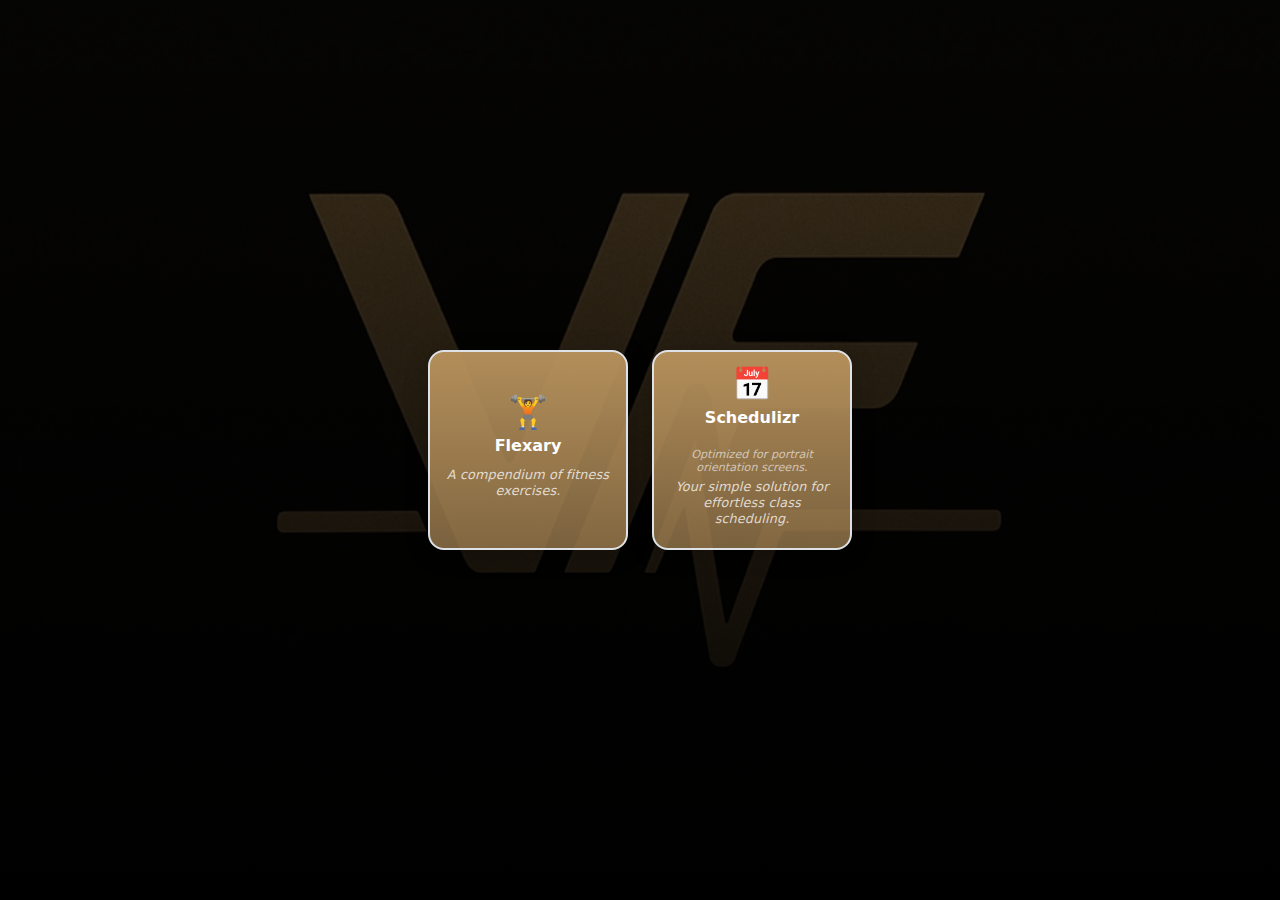
<file: index.html>
<!DOCTYPE html>
<html lang="en">
  <head>
    <!-- Google tag (gtag.js) -->
    <script
      async
      src="https://www.googletagmanager.com/gtag/js?id=G-1Q5PTQ3F7Y"
    ></script>
    <script>
      window.dataLayer = window.dataLayer || [];
      function gtag() {
        dataLayer.push(arguments);
      }
      gtag("js", new Date());

      gtag("config", "G-1Q5PTQ3F7Y");
    </script>
    <meta charset="UTF-8" />
    <meta
      name="viewport"
      content="width=device-width, initial-scale=1, viewport-fit=cover"
    />
    <title>vladflore.fit</title>
    <link
      href="https://cdn.jsdelivr.net/npm/bootstrap@5.3.2/dist/css/bootstrap.min.css"
      rel="stylesheet"
    />
    <style>
      body,
      html {
        height: 100%;
        background-color: #000;
        background: linear-gradient(rgba(0, 0, 0, 0.65), rgba(0, 0, 0, 1)),
          url("logo.jpeg") center center / cover no-repeat;
      }
      .center-container {
        min-height: 100vh;
        display: flex;
        flex-direction: column;
        align-items: center;
        justify-content: center;
        padding: 1rem;
      }
      .tiles-container {
        width: 100%;
        max-width: 720px;
        display: flex;
        flex-direction: row;
        gap: 1.5rem;
        justify-content: center;
        align-items: center;
      }
      .tile {
        width: 200px;
        height: 200px;
        flex-shrink: 0;
        display: flex;
        flex-direction: column;
        align-items: center;
        justify-content: center;
        font-size: 1.25rem;
        font-weight: 500;
        cursor: pointer;
        transition: transform 0.18s, box-shadow 0.18s;
        box-shadow: 0 4px 24px rgba(0, 0, 0, 0.18);
        border: none;
        outline: none;
        text-decoration: none;
        background: linear-gradient(
          180deg,
          rgba(186, 148, 94, 0.95) 0%,
          rgba(186, 148, 94, 0.65) 100%
        );
        padding: 1rem;
      }
      .tile:hover {
        transform: translateY(-6px) scale(1.04);
        box-shadow: 0 8px 32px rgba(0, 0, 0, 0.22);
        text-decoration: none;
        color: inherit;
      }
      .tile-icon {
        font-size: 2rem;
        margin-bottom: 0.5rem;
        line-height: 1;
      }
      .tile-title {
        font-size: 1rem;
        font-weight: 600;
        text-align: center;
        margin-bottom: 0.4rem;
        line-height: 1.2;
      }
      .tile-description {
        font-size: 0.8rem;
        color: rgba(255, 255, 255, 0.75);
        font-weight: 400;
        letter-spacing: 0.01em;
        text-align: center;
        line-height: 1.25;
        margin: 0.3rem 0;
      }
      .tile-note {
        font-size: 0.7rem;
        color: rgba(255, 255, 255, 0.6);
        text-align: center;
        margin-top: auto;
        padding-top: 0.3rem;
        line-height: 1.2;
      }

      @media (max-width: 768px) and (min-width: 481px) {
        .center-container {
          padding: 1.5rem;
        }
        .tiles-container {
          gap: 1.25rem;
          flex-wrap: wrap;
        }
        .tile {
          width: 180px;
          height: 180px;
          padding: 0.75rem;
        }
        .tile-icon {
          font-size: 1.8rem;
          margin-bottom: 0.4rem;
        }
        .tile-title {
          font-size: 0.95rem;
          margin-bottom: 0.3rem;
        }
        .tile-description {
          font-size: 0.75rem;
          margin: 0.25rem 0;
        }
        .tile-note {
          font-size: 0.65rem;
        }
      }

      @media (max-width: 480px) {
        .center-container {
          padding: 1rem;
          justify-content: flex-start;
          padding-top: 10vh;
        }
        .tiles-container {
          flex-direction: column !important;
          gap: 1rem;
          max-width: 100%;
          align-items: center;
        }
        .tile {
          width: 280px;
          height: 280px;
          padding: 1.25rem;
          max-width: 90vw;
          margin: 0 auto;
        }
        .tile-icon {
          font-size: 2.5rem;
          margin-bottom: 0.6rem;
        }
        .tile-title {
          font-size: 1.15rem;
          margin-bottom: 0.5rem;
        }
        .tile-description {
          font-size: 0.95rem;
          margin: 0.4rem 0;
        }
        .tile-note {
          font-size: 0.8rem;
        }
        .tile:hover {
          transform: translateY(-3px) scale(1.02);
        }
        .tile-icon {
          margin-bottom: 0.5rem;
        }
        .tile-description {
          margin: 0.4rem 0;
        }
      }

      @media (max-width: 360px) {
        .center-container {
          padding: 0.75rem;
          padding-top: 8vh;
        }
        .tile {
          width: 260px;
          height: 260px;
          padding: 1rem;
        }
        .tile-icon {
          font-size: 2.2rem;
          margin-bottom: 0.5rem;
        }
        .tile-title {
          font-size: 1.05rem;
          margin-bottom: 0.4rem;
        }
        .tile-description {
          font-size: 0.85rem;
          margin: 0.35rem 0;
        }
        .tile-note {
          font-size: 0.75rem;
        }
        .tiles-container {
          gap: 0.875rem;
        }
      }

      @media (max-height: 600px) and (orientation: landscape) {
        .center-container {
          padding-top: 2vh;
          min-height: 100vh;
        }
        .tiles-container {
          flex-direction: row;
          gap: 1rem;
        }
        .tile {
          width: 160px;
          height: 160px;
          padding: 0.625rem;
        }
        .tile-icon {
          font-size: 1.5rem;
          margin-bottom: 0.3rem;
        }
        .tile-title {
          font-size: 0.85rem;
          margin-bottom: 0.25rem;
        }
        .tile-description {
          font-size: 0.65rem;
          margin: 0.2rem 0;
        }
        .tile-note {
          font-size: 0.6rem;
        }
      }

      @media (max-width: 1024px) {
        .center-container {
          min-height: 100dvh;
        }

        div[style*="position: fixed"][style*="bottom: 0"] {
          background-color: #000 !important;
        }
      }

      .bmc-btn-container {
        transform: scale(0.75);
        transform-origin: center;
      }
    </style>
    <link rel="icon" type="image/png" href="favicon.jpeg" />
  </head>
  <body>
    <script>
      if (window.location.hash.includes("access_token")) {
        window.location.replace('/flexary/index.html' + window.location.search + window.location.hash);
      }
    </script>
    <div class="center-container">
      <div class="tiles-container">
        <a
          href="./flexary/index.html"
          target="_blank"
          class="tile text-white border border-2 rounded-4"
        >
          <div class="tile-icon">
            <span>🏋️</span>
          </div>
          <div class="tile-title">Flexary</div>
          <div class="tile-description">
            <em>A compendium of fitness exercises.</em>
          </div>
        </a>
        <a
          href="./scheduler/index.html"
          target="_blank"
          class="tile text-white border border-2 rounded-4"
        >
          <div class="tile-icon">
            <span>📅</span>
          </div>
          <div class="tile-title">Schedulizr</div>
          <div class="tile-note">
            <em>Optimized for portrait orientation screens.</em>
          </div>
          <div class="tile-description">
            <em>Your simple solution for effortless class scheduling.</em>
          </div>
        </a>
      </div>
    </div>
    <div
      style="
        width: 100%;
        display: flex;
        justify-content: center;
        align-items: flex-end;
        position: fixed;
        left: 0;
        bottom: 0;
        z-index: 10;
        padding-bottom: 16px;
        padding-bottom: calc(16px + env(safe-area-inset-bottom));
      "
    >
      <script
        type="text/javascript"
        src="https://cdnjs.buymeacoffee.com/1.0.0/button.prod.min.js"
        data-name="bmc-button"
        data-slug="vladflorefit"
        data-color="#ba945e"
        data-emoji="☕"
        data-font="Bree"
        data-text="Support this project"
        data-outline-color="#000000"
        data-font-color="#000000"
        data-coffee-color="#FFDD00"
      ></script>
    </div>
  </body>
</html>
</file>
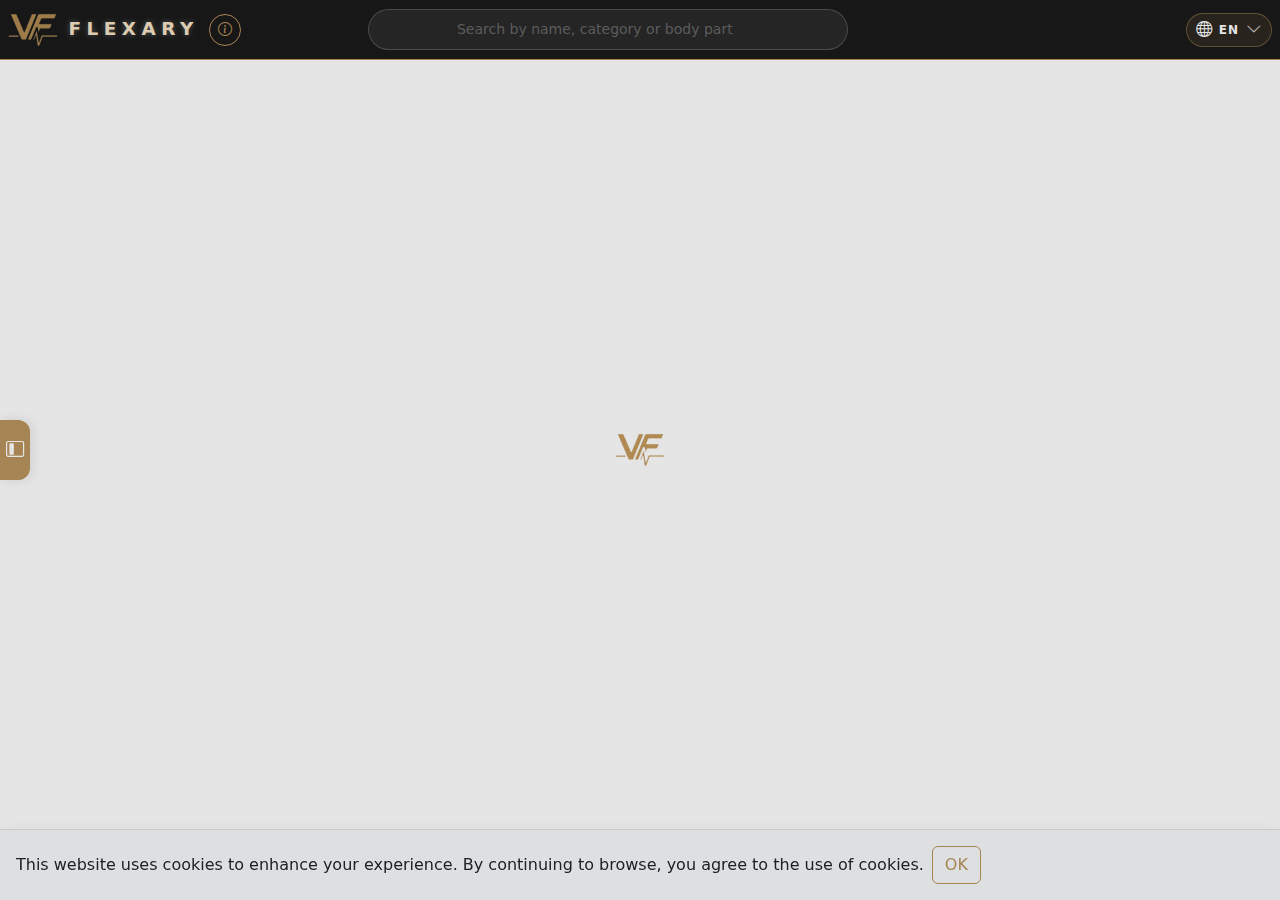
<file: flexary/index.html>
<!DOCTYPE html>

<html lang="en">
  <head>
    <script>
      if (location.hostname !== "localhost" && location.hostname !== "127.0.0.1") {
        var s = document.createElement("script");
        s.async = true;
        s.src = "https://www.googletagmanager.com/gtag/js?id=G-1Q5PTQ3F7Y";
        document.head.appendChild(s);
        window.dataLayer = window.dataLayer || [];
        function gtag() { dataLayer.push(arguments); }
        gtag("js", new Date());
        gtag("config", "G-1Q5PTQ3F7Y");
      }
    </script>
    <meta charset="UTF-8" />
    <meta name="description" content="Flexary — a free exercise library with workout planning, step-by-step guides, and video references." />
    <meta name="viewport" content="width=device-width,initial-scale=1.0,viewport-fit=cover" />
    <link
      rel="stylesheet"
      href="https://pyscript.net/releases/2024.1.1/core.css"
    />
    <link
      href="./assets/css/bootstrap.min.css"
      rel="stylesheet"
    />
    <link
      rel="stylesheet"
      href="https://cdn.jsdelivr.net/npm/bootstrap-icons@1.11.3/font/bootstrap-icons.css"
    />
    <link rel="stylesheet" href="./assets/css/base.css" />
    <link rel="stylesheet" href="./assets/css/index.css" />
    <script
      type="module"
      src="https://pyscript.net/releases/2024.1.1/core.js"
    ></script>
    <script type="module" src="./src/js/auth.js"></script>
    <script type="module" src="./src/js/loading.js"></script>
    <title>Flexary</title>
    <link rel="icon" type="image/png" href="./assets/favicon.jpeg" />
  </head>

  <body>
    <dialog id="loading">
      <img src="./assets/logo-nobg.webp" class="logo pulsate" alt="Loading..." />
    </dialog>

    <nav class="navbar sticky-top site-nav flex-wrap">
      <div class="site-nav-inner">
        <div class="site-nav-brand">
          <a href="index.html">
            <img src="./assets/logo-nobg.webp" class="logo-header" alt="Logo" />
          </a>
          <a href="index.html" class="site-nav-title">Flexary</a>
          <button
            class="btn btn-outline-gold btn-sm nav-help-btn"
            data-i18n-title="about"
            title="About"
            py-click="show_info"
          >
            <i class="bi bi-info-circle"></i>
          </button>
        </div>
        <form class="site-nav-search-wrap site-nav-search-inline" role="search">
          <input
            class="site-nav-search"
            type="search"
            placeholder="Search by name, category or body part"
            data-i18n-ph="search_placeholder"
            aria-label="Search"
            id="search-input"
          />
        </form>
        <div class="site-nav-actions">
          <div id="auth-nav" class="auth-nav" style="visibility: hidden">
            <div id="auth-guest-actions" class="auth-nav-group">
              <button
                id="auth-signin-trigger"
                type="button"
                class="btn btn-outline-gold btn-sm auth-nav-btn"
                py-click="open_auth_modal"
                data-i18n-title="sign_in"
                title="Sign in"
              >
                <span data-i18n="sign_in">Sign in</span>
              </button>
            </div>
            <div id="auth-user-menu" class="auth-user-menu d-none">
              <button
                id="auth-user-button"
                type="button"
                class="auth-status-pill"
                py-click="toggle_user_menu"
                aria-label="Account menu"
              >
                <span id="auth-status-badge" class="auth-status-pill-label auth-status-badge--muted" data-i18n="auth_guest_badge">Guest</span>
                <i class="bi bi-chevron-down"></i>
              </button>
              <div id="auth-user-dropdown" class="auth-user-dropdown d-none">
                <a id="auth-account-trigger" class="btn auth-dropdown-btn" href="account.html" data-i18n-title="account" title="Account">
                  <i class="bi bi-person-circle me-1"></i><span data-i18n="account">Account</span>
                </a>
                <button class="btn auth-dropdown-btn" type="button" data-i18n-title="contact" title="Contact" py-click="open_contact">
                  <i class="bi bi-whatsapp me-1"></i><span data-i18n="contact">Contact</span>
                </button>
                <button class="btn auth-dropdown-btn" type="button" py-click="sign_out" data-i18n-title="log_out" title="Log out">
                  <i class="bi bi-box-arrow-right me-1"></i><span data-i18n="log_out">Log out</span>
                </button>
              </div>
            </div>
          </div>
          <div class="lang-select-wrap lang-select-wrap-right">
            <select id="lang-select" class="lang-select-native visually-hidden" data-i18n-title="language" title="Language" aria-label="Language">
              <option value="en">English</option>
              <option value="es">Español</option>
              <option value="ca">Català</option>
              <option value="de">Deutsch</option>
            </select>
            <button
              id="lang-select-trigger"
              class="lang-select lang-select-globe"
              type="button"
              data-i18n-title="language"
              title="Language"
              aria-label="Language"
              aria-haspopup="listbox"
              aria-expanded="false"
            >
              <i class="bi bi-globe" aria-hidden="true"></i>
              <span id="lang-select-current-code" class="lang-select-current-code">EN</span>
              <i class="bi bi-chevron-down lang-select-caret" aria-hidden="true"></i>
            </button>
            <div id="lang-select-menu" class="lang-select-menu d-none" role="listbox" aria-label="Language options">
              <button class="lang-select-option" type="button" data-lang-value="en" role="option">
                <span class="lang-flag lang-flag-emoji" aria-hidden="true">🇬🇧</span>
                <span class="lang-option-code">EN</span>
              </button>
              <button class="lang-select-option" type="button" data-lang-value="es" role="option">
                <span class="lang-flag lang-flag-emoji" aria-hidden="true">🇪🇸</span>
                <span class="lang-option-code">ES</span>
              </button>
              <button class="lang-select-option" type="button" data-lang-value="ca" role="option">
                <span class="lang-flag lang-flag-svg">
                  <img src="./assets/flags/catalonia.svg" alt="" aria-hidden="true" />
                </span>
                <span class="lang-option-code">CA</span>
              </button>
              <button class="lang-select-option" type="button" data-lang-value="de" role="option">
                <span class="lang-flag lang-flag-emoji" aria-hidden="true">🇩🇪</span>
                <span class="lang-option-code">DE</span>
              </button>
            </div>
          </div>
        </div>
      </div>
    </nav>

    <section class="pyscript">
      <main>
        <section>
          <div id="container" class="container py-3 d-none">
            <h2 class="mb-0 text-center page-title" data-i18n="page_title">Welcome to Flexary</h2>
            <div id="sticky-filters">
              <button id="filter-toggle-btn" class="filter-toggle-btn d-lg-none" type="button" aria-expanded="false" data-i18n-title="filters" title="Filters">
                <span class="d-flex align-items-center gap-2">
                  <i class="bi bi-sliders2"></i>
                  <span data-i18n="filters">Filters</span>
                  <span id="filter-active-count" class="filter-active-badge d-none"></span>
                </span>
                <i class="bi bi-chevron-down filter-toggle-chevron"></i>
              </button>
              <div id="filter-row" class="row mb-2 mt-3 justify-content-center d-none">
                <div class="col-12 col-lg-auto">
                  <div class="filter-panel">
                    <div class="filter-panel-row">
                      <span class="filter-label">
                        <i class="bi bi-tag me-1"></i><span data-i18n="filter_category">Category</span>
                      </span>
                      <div id="exercises-per-category-badges-row" class="d-flex align-items-center flex-wrap gap-2"></div>
                    </div>
                    <div class="filter-panel-divider"></div>
                    <div class="filter-panel-row">
                      <span class="filter-label">
                        <i class="bi bi-person me-1"></i><span data-i18n="filter_body_part">Body part</span>
                      </span>
                      <div id="exercises-per-body-part-badges-row" class="d-flex align-items-center flex-wrap gap-2"></div>
                    </div>
                    <div class="filter-panel-divider"></div>
                    <div class="filter-panel-row filter-panel-row--collapsible">
                      <button id="primary-muscle-filter-toggle" class="filter-collapse-btn" aria-expanded="false" type="button">
                        <span class="filter-label">
                          <i class="bi bi-bullseye me-1"></i><span data-i18n="filter_primary_muscle">Primary muscle</span>
                          <span id="pm-filter-count" class="pm-filter-count d-none"></span>
                        </span>
                        <i class="bi bi-chevron-down filter-collapse-chevron"></i>
                      </button>
                      <div id="primary-muscle-filter-body" class="filter-collapse-body">
                        <div id="exercises-per-primary-muscle-badges-row" class="d-flex align-items-center flex-wrap gap-2 pt-2"></div>
                      </div>
                    </div>
                    <div class="filter-panel-row justify-content-start" style="padding: 0.5rem 0 0.1rem 0;">
                      <button
                        id="clear-filters"
                        py-click="clear_filters"
                        class="clear-filters-btn"
                        data-i18n-title="clear_filters"
                        title="Clear filters"
                      ><i class="bi bi-x-circle me-1"></i><span data-i18n="clear_filters">Clear filters</span></button>
                    </div>
                  </div>
                </div>
              </div>
              <div class="exercise-stats-row">
                <p id="exercise-stats" class="exercise-stats mb-0"></p>
                <button
                  id="add-custom-exercise"
                  py-click="open_add_custom_modal"
                  class="clear-filters-btn"
                  data-i18n-title="add_exercise"
                  title="Add exercise"
                ><i class="bi bi-plus-circle me-1"></i><span data-i18n="add_exercise">Add exercise</span></button>
              </div>
              <div class="section-divider"></div>
            </div>
            <div id="skeleton-row" class="d-flex justify-content-center align-items-center" style="min-height: calc(100dvh - 120px);">
              <div class="spinner-border" role="status" style="width: 3rem; height: 3rem; color: #ba945e;">
                <span class="visually-hidden">Loading...</span>
              </div>
            </div>
            <div id="exercises-row" class="row g-4"></div>
            <div id="empty-state" class="d-none text-center py-5">
              <i class="bi bi-search" style="font-size: 2.5rem; color: #dee2e6;"></i>
              <p class="mt-3 mb-1 fw-semibold" style="color: #6c757d;" data-i18n="no_exercises_found">No exercises found</p>
              <p style="font-size: 0.85rem; color: #adb5bd;" data-i18n="no_exercises_hint">Try adjusting your search or filters.</p>
            </div>
            <template id="exercise-card-template">
              <div id="card-exercise" class="col-12 col-sm-6 col-md-4 col-lg-3">
                <div class="card exercise-card h-100 d-flex flex-column">
                  <div class="card-img-area">
                    <img
                      loading="lazy"
                      id="card-img"
                      src=""
                      class="card-img-top"
                      alt=""
                    />
                    <span id="equipment-badge" class="badge equipment-badge equipment-badge--card"></span>
                  </div>
                  <div class="card-body d-flex flex-column">
                    <h3
                      id="card-title"
                      class="card-title text-center text-sm-start card-title-link"
                    ></h3>
                    <div
                      id="badges"
                      class="badge-group mb-2 d-flex justify-content-center justify-content-sm-start"
                    >
                      <span id="category-badge" class="badge me-1"></span>
                      <span id="body-parts-badge" class="badge me-1"></span>
                    </div>
                    <div
                      class="d-flex align-items-center justify-content-between card-actions mt-auto"
                      onclick="event.stopPropagation()"
                    >
                      <a
                        id="video-link"
                        href="#"
                        class="text-decoration-none card-action-icon"
                        target="_blank"
                        data-i18n-title="watch_video"
                        title="Watch video"
                      >
                        <i
                          class="bi bi-camera-video"
                          style="font-size: 1.2rem"
                        ></i>
                      </a>

                      <i
                        id="add-ex-to-workout"
                        class="bi bi-plus-circle card-action-icon"
                        style="cursor: pointer; font-size: 1.2rem"
                        data-i18n-title="add_to_workout_tip"
                        title="Add to workout"
                      ></i>
                    </div>
                  </div>
                </div>
              </div>
            </template>
          </div>
        </section>
      </main>
    </section>

    <div id="sidebar-backdrop" class="sidebar-backdrop d-none"></div>

    <aside id="workout-sidebar" class="workout-sidebar d-none">
      <div class="p-3 d-flex flex-column" style="flex: 1; min-height: 0;">
        <h3 class="text-center" style="color: #ba945e; font-weight: 600; letter-spacing: 0.5px;" data-i18n="your_workouts">Your Workouts</h3>
        <div class="d-flex justify-content-center align-items-center mb-3">
          <button
            id="add-workout"
            type="button"
            class="btn btn-outline-gold w-100"
            py-click="add_workout"
            data-i18n-title="add_workout"
            title="Add Workout"
          >
            <i class="bi bi-plus-circle me-1"></i><span data-i18n="add_workout">Add Workout</span>
          </button>
        </div>
        <div id="workout-list-container" class="flex-grow-1 overflow-auto">
          <template id="workout-template">
            <div
              id="workout"
              class="workout mb-4 border rounded p-2 position-relative"
            >
              <div
                id="workout-layover"
                class="workout-layover position-absolute top-0 start-0 w-100 h-100 d-flex justify-content-center align-items-center d-none"
              >
                <button
                  id="workout-edit"
                  type="button"
                  class="btn btn-outline-gold btn-sm"
                  data-i18n-title="activate_workout"
                  title="Activate workout"
                >
                  <i id="workout-edit-icon" class="bi bi-check2-circle me-1"></i><span data-i18n="activate">Activate</span>
                </button>
              </div>

              <input
                id="workout-name"
                type="text"
                class="form-control form-control-sm mb-2"
                placeholder="Name (optional)"
                data-i18n-ph="workout_name_placeholder"
                style="background-color: rgba(255,255,255,0.07); border-color: rgba(255,255,255,0.15); color: #e0e0e0;"
              />
              <label
                for="workout-date"
                class="mb-1 text-nowrap"
                style="font-size: 0.9rem"
                data-i18n="scheduled_for"
                >Scheduled for:</label
              >
              <div
                class="d-flex justify-content-between align-items-center mb-1"
              >
                <input
                  id="workout-date"
                  type="date"
                  class="form-control form-control-sm"
                  style="max-width: 160px"
                  value=""
                />
                <button
                  id="workout-remove"
                  class="btn btn-sm btn-outline-danger"
                  data-i18n-title="remove_workout"
                  title="Remove workout"
                >
                  <i id="workout-remove-icon" class="bi bi-dash-circle"></i>
                </button>
              </div>
              <div class="mb-2">
                <span class="workout-exercise-count"></span>
              </div>
              <span class="add-exes-hint" data-i18n-html="add_exes_hint">
                Add exercises by clicking the
                <i class="bi bi-plus-circle"></i> icon on the exercise cards.
              </span>

              <ul id="workout-items" class="list-group mb-2">
                <li
                  id="workout-item"
                  class="list-group-item d-flex justify-content-between align-items-start"
                >
                  <span id="workout-item-name" class="exercise-name"></span>
                  <div class="d-flex gap-2 flex-shrink-0 ms-2">
                    <i
                      id="workout-item-move-up"
                      class="bi bi-arrow-up workout-item-move"
                      data-i18n-title="move_up"
                      title="Move up"
                    ></i>
                    <i
                      id="workout-item-move-down"
                      class="bi bi-arrow-down workout-item-move"
                      data-i18n-title="move_down"
                      title="Move down"
                    ></i>
                    <i
                      id="workout-item-edit"
                      class="bi bi-pencil workout-item-edit"
                      data-i18n-title="edit_exercise"
                      title="Edit exercise"
                    ></i>
                    <i
                      id="workout-item-remove"
                      class="bi bi-dash-circle workout-item-remove"
                      data-i18n-title="remove_from_workout"
                      title="Remove from workout"
                    ></i>
                  </div>
                </li>
              </ul>
            </div>
          </template>
        </div>
        <div class="workout-sidebar-footer">
          <button id="download-workouts" type="button" class="sidebar-action-btn" data-i18n-title="download_pdf_title" title="Download PDF">
            <i class="bi bi-file-earmark-arrow-down"></i>
            <span data-i18n="pdf_label">PDF</span>
          </button>
          <button id="download-ics" type="button" class="sidebar-action-btn" data-i18n-title="ics_label" title="ICS">
            <i class="bi bi-calendar-event"></i>
            <span data-i18n="ics_label">ICS</span>
          </button>

          <button id="clear-workouts" type="button" class="sidebar-action-btn sidebar-action-btn--danger" py-click="remove_workouts" data-i18n-title="clear_label" title="Clear">
            <i class="bi bi-trash"></i>
            <span data-i18n="clear_label">Clear</span>
          </button>
        </div>
      </div>
    </aside>
    <button
      id="toggle-workout-sidebar"
      type="button"
      class="side-fab-btn workout-sidebar-toggle"
      data-i18n-title="show_hide_workouts"
      title="Show/Hide Workouts Sidebar"
      aria-label="Show/Hide Workouts Sidebar"
      aria-expanded="false"
    >
      <i class="bi bi-layout-sidebar-inset" style="font-size: 1.15rem"></i>
    </button>
    
    <footer id="footer" class="site-footer d-none">
      <div class="site-footer-inner">
        <span class="site-footer-divider">✦</span>
        <p id="copyright" class="site-footer-text mb-0"></p>
        <p id="version" class="site-footer-version mb-0"></p>
      </div>
    </footer>

    <script type="py" src="./src/py/main.py" config="./pyscript.toml"></script>

    <div
      id="gdpr-banner"
      class="position-fixed bottom-0 start-0 w-100 bg-light border-top shadow p-3 d-flex align-items-center gap-2 d-none"
      style="z-index: 2000"
    >
      <span data-i18n="gdpr_text">
        This website uses cookies to enhance your experience. By continuing to
        browse, you agree to the use of cookies.
      </span>
      <button id="gdpr-accept" class="btn btn-outline-gold flex-shrink-0" data-i18n="gdpr_ok" data-i18n-title="gdpr_ok" title="OK">OK</button>
    </div>
    <dialog id="pdf-color-modal">
      <div class="info-modal-header">
        <span class="info-modal-title" data-i18n="download_pdf_title">Download PDF</span>
        <button class="info-modal-close" id="pdf-color-modal-close" aria-label="Close" data-i18n-title="close_btn" title="Close">
          <i class="bi bi-x-lg"></i>
        </button>
      </div>
      <div class="pdf-modal-body">
        <div class="pdf-modal-option">
          <span class="pdf-modal-option-label" data-i18n="format_label">Format</span>
          <div class="pdf-toggle-group">
            <button class="pdf-toggle-btn pdf-toggle-btn--active" id="pdf-color-btn" data-i18n="color_btn" data-i18n-title="color_btn" title="Color">Color</button>
            <button class="pdf-toggle-btn" id="pdf-bw-btn" data-i18n="bw_btn" data-i18n-title="bw_btn" title="B&amp;W">B&amp;W</button>
          </div>
        </div>
        <div class="pdf-modal-option" id="pdf-logo-option" style="display:none;">
          <span class="pdf-modal-option-label" data-i18n="logo_label">Logo</span>
          <div class="pdf-logo-upload-group">
            <div class="pdf-logo-upload">
              <label for="pdf-logo-input" class="pdf-logo-label">
                <i class="bi bi-upload me-1"></i><span data-i18n="upload_btn">Upload</span>
              </label>
              <input type="file" id="pdf-logo-input" accept="image/*,.svg" style="display:none;">
              <span id="pdf-logo-filename" class="pdf-logo-filename"></span>
              <button id="pdf-logo-clear" class="pdf-logo-clear" style="display:none;" title="Remove">
                <i class="bi bi-x-lg"></i>
              </button>
            </div>
            <span class="pdf-logo-hint" data-i18n="logo_hint">PNG or JPEG · square logos work best</span>
          </div>
        </div>
        <div class="pdf-modal-option" id="pdf-link-option" style="display:none;">
          <span class="pdf-modal-option-label" data-i18n="link_label">Link</span>
          <input type="text" id="pdf-link-input" class="pdf-link-input" placeholder="vladflore.fit" autocomplete="off" spellcheck="false">
        </div>
        <div class="pdf-modal-option" id="pdf-border-color-option" style="display:none;">
          <span class="pdf-modal-option-label" data-i18n="accent_color_label">Accent color</span>
          <input type="color" id="pdf-border-color-input" class="pdf-border-color-input" value="#ba945e">
        </div>
      </div>
      <div class="pdf-color-modal-footer">
        <button class="btn btn-outline-gold" id="pdf-download-btn" data-i18n-title="download_btn" title="Download">
          <i class="bi bi-file-earmark-arrow-down me-1"></i><span data-i18n="download_btn">Download</span>
        </button>
      </div>
    </dialog>

    <dialog id="auth-modal" class="auth-modal">
      <div class="auth-modal-header">
        <span class="auth-modal-title" data-i18n="auth_magic_title">Sign in with magic link</span>
        <button
          class="auth-modal-close"
          type="button"
          py-click="close_auth_modal"
          aria-label="Close"
          data-i18n-title="close_btn"
          title="Close"
        >
          <i class="bi bi-x-lg"></i>
        </button>
      </div>
      <div class="auth-modal-body">
        <div class="auth-modal-copy">
          <p class="auth-modal-subtitle" data-i18n="auth_magic_subtitle">
            Enter your email and we’ll send a secure link to finish signing in.
          </p>
        </div>
        <div class="auth-field-group">
          <label for="auth-email" data-i18n="email_label">Email</label>
          <input
            id="auth-email"
            class="auth-input"
            type="email"
            autocomplete="email"
            placeholder="you@example.com"
            data-i18n-ph="email_placeholder"
          />
        </div>
        <div id="auth-feedback" class="auth-feedback d-none"></div>
      </div>
      <div class="auth-modal-actions">
        <button
          id="auth-magic-link-btn"
          type="button"
          class="btn btn-outline-gold"
          py-click="send_magic_link"
          data-i18n="send_magic_link"
          data-i18n-title="send_magic_link"
          title="Send magic link"
        >
          Send magic link
        </button>
      </div>
    </dialog>

    <dialog id="info-modal">
      <div class="info-modal-header">
        <span class="info-modal-title" data-i18n="about_flexary">About Flexary</span>
        <button class="info-modal-close" id="info-modal-close" aria-label="Close" data-i18n-title="close_btn" title="Close">
          <i class="bi bi-x-lg"></i>
        </button>
      </div>
      <div id="info-modal-body" class="info-modal-body">
        <div class="info-content">
          <p class="info-tagline" data-i18n="info_tagline">A growing resource to support your training with clear guidance and flexible workout tools.</p>
          <ul class="info-features">
            <li class="info-feature">
              <span class="info-feature-icon"><i class="bi bi-collection"></i></span>
              <div class="info-feature-body">
                <strong class="info-feature-title" data-i18n="info_feature_collection_title">Expanding Exercise Collection</strong>
                <span class="info-feature-desc" data-i18n="info_feature_collection_desc">Instructions, tips, and muscle focus for each movement.</span>
              </div>
            </li>
            <li class="info-feature">
              <span class="info-feature-icon"><i class="bi bi-journal-plus"></i></span>
              <div class="info-feature-body">
                <strong class="info-feature-title" data-i18n="info_feature_workouts_title">Create and Customize Workouts</strong>
                <span class="info-feature-desc" data-i18n="info_feature_workouts_desc">Combine your favourite exercises into routines that fit your goals.</span>
              </div>
            </li>
            <li class="info-feature">
              <span class="info-feature-icon"><i class="bi bi-file-earmark-arrow-down"></i></span>
              <div class="info-feature-body">
                <strong class="info-feature-title" data-i18n="info_feature_pdf_title">Export to PDF</strong>
                <span class="info-feature-desc" data-i18n="info_feature_pdf_desc">Print your workout and take it with you wherever you train.</span>
              </div>
            </li>
            <li class="info-feature">
              <span class="info-feature-icon"><i class="bi bi-search"></i></span>
              <div class="info-feature-body">
                <strong class="info-feature-title" data-i18n="info_feature_search_title">Search and Filtering</strong>
                <span class="info-feature-desc" data-i18n="info_feature_search_desc">Quickly find exercises by name, category, or body part.</span>
              </div>
            </li>
            <li class="info-feature">
              <span class="info-feature-icon"><i class="bi bi-calendar-event"></i></span>
              <div class="info-feature-body">
                <strong class="info-feature-title" data-i18n="info_feature_calendar_title">Export to Calendar</strong>
                <span class="info-feature-desc" data-i18n="info_feature_calendar_desc">Add your workouts to your calendar with a simple ICS export.</span>
              </div>
            </li>
          </ul>
        </div>
      </div>
      <div class="info-modal-footer">
        <button class="btn btn-outline-gold" id="info-modal-close-btn" data-i18n="close_btn" data-i18n-title="close_btn" title="Close">Close</button>
      </div>
    </dialog>

    <script src="./src/js/ui.js"></script>

    <div
      id="fab-buttons"
      class="position-fixed d-flex flex-column align-items-center gap-2"
      style="bottom: 24px; right: 24px; z-index: 2000"
    >
      <button
        id="scroll-top-btn"
        class="btn d-none"
        style="
          background-color: #ba945e;
          color: #fff;
          border-radius: 50%;
          width: 44px;
          height: 44px;
          display: flex;
          align-items: center;
          justify-content: center;
        "
        data-i18n-title="scroll_to_top"
        title="Scroll to top"
        onclick="window.scrollTo({top: 0, behavior: 'smooth'})"
      >
        <i class="bi bi-arrow-up" style="font-size: 1.1rem; color: #fff"></i>
      </button>
    </div>

  </body>
</html>
</file>
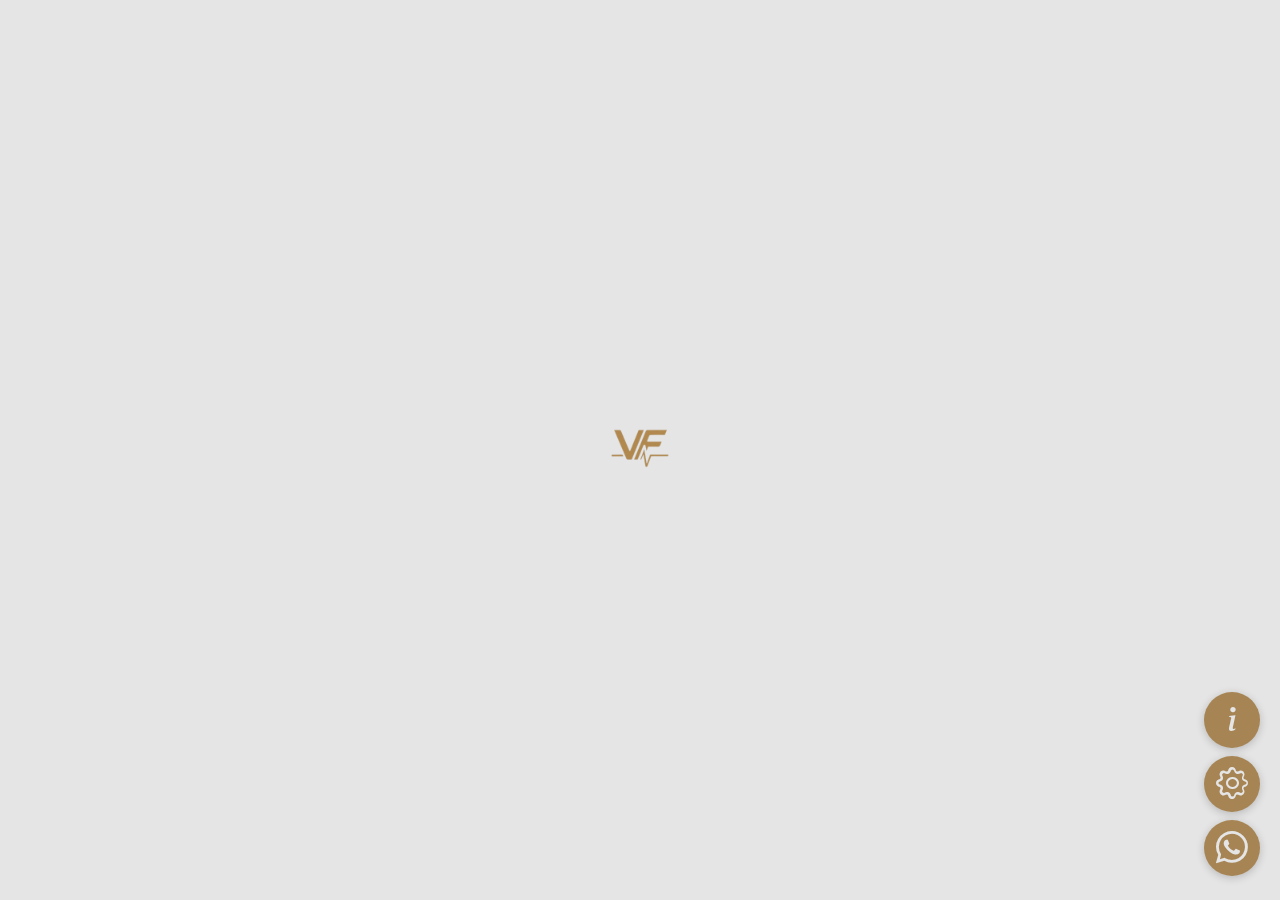
<file: scheduler/index.html>
<!DOCTYPE html>
<html>
  <head>
    <!-- Google tag (gtag.js) -->
    <script
      async
      src="https://www.googletagmanager.com/gtag/js?id=G-1Q5PTQ3F7Y"
    ></script>
    <script>
      window.dataLayer = window.dataLayer || [];
      function gtag() {
        dataLayer.push(arguments);
      }
      gtag("js", new Date());

      gtag("config", "G-1Q5PTQ3F7Y");
    </script>
    
    <meta charset="UTF-8" />
    <meta name="viewport" content="width=device-width,initial-scale=1.0" />
    <link
      rel="stylesheet"
      href="https://pyscript.net/releases/2024.1.1/core.css"
    />
    <link
      href="https://cdn.jsdelivr.net/npm/bootstrap@5.3.3/dist/css/bootstrap.min.css"
      rel="stylesheet"
    />
    <link
      rel="stylesheet"
      href="https://cdn.jsdelivr.net/npm/bootstrap-icons@1.11.3/font/bootstrap-icons.css"
    />
    <link rel="stylesheet" href="./assets/css/styles.css" />
    <script
      type="module"
      src="https://pyscript.net/releases/2024.1.1/core.js"
    ></script>
    <script type="module">
      const loading = document.getElementById("loading");
      const container = document.getElementById("container");
      addEventListener("py:ready", () => {
        loading.close();
        container.classList.remove("d-none");
      });
      loading.showModal();
    </script>
    <script src="https://cdn.jsdelivr.net/npm/bootstrap@5.3.3/dist/js/bootstrap.bundle.min.js"></script>
  </head>

  <body>
    <dialog id="loading">
      <img
        src="./assets/images/logo-nobg.png"
        class="logo pulsate"
        alt="Loading..."
      />
    </dialog>
    <div id="container" class="p-3 d-none container-fluid responsive-bg">
        <div class="row justify-content-center">
          <div id="tools" class="col-12 d-flex align-items-center mb-3 d-none">
            <label
              id="schedule-date-label"
              for="schedule-date"
              class="form-label mb-0 me-2"
            ></label>
            <input
              id="schedule-date"
              type="date"
              class="form-control ms-2"
              style="max-width: 200px"
            />
            <div class="flex-grow-1"></div>
            <button
              class="btn btn-outline-red ms-2"
              title="Download as PDF"
              py-click="download_pdf"
            >
              <i class="bi bi-file-earmark-pdf fs-4"></i>
            </button>
          </div>
          <div id="schedule" class="col-12"></div>
          <div id="spinner" class="d-flex justify-content-center align-items-center w-100" style="height: 120px; background: transparent;">
            <div class="spinner-border text-secondary" style="width: 3rem; height: 3rem;" role="status" aria-label="Loading"></div>
            <span class="visually-hidden">Loading...</span>
          </div>
        </div>
      </div>
    </div>

    <script type="py" src="./main.py" config="./pyscript.toml"></script>

    <a
      href="#"
      id="info-btn"
      style="
      position: fixed;
      bottom: 152px;
      right: 20px;
      z-index: 9999;
      background-color: #ba945e;
      color: white;
      border-radius: 50%;
      width: 56px;
      height: 56px;
      display: flex;
      align-items: center;
      justify-content: center;
      box-shadow: 0 2px 8px rgba(0, 0, 0, 0.2);
      text-decoration: none;
      font-size: 2rem;
      "
      title="Information"
    >
      <i class="bi bi-info-lg"></i>
    </a>

    <div
      class="modal fade"
      id="infoModal"
      tabindex="-1"
      aria-labelledby="infoModalLabel"
      aria-hidden="true">
      <div class="modal-dialog modal-lg">
          <div class="modal-content">
            <div class="modal-header">
              <h5 class="modal-title" id="infoModalLabel"></h5>
              <button
                type="button"
                class="btn-close"
                data-bs-dismiss="modal"
                aria-label="Close"
              ></button>
            </div>
          <div id="info-modal-body" class="modal-body"></div>
          <div class="modal-footer justify-content-between">
            <span id="version" class="text-muted small"></span>
            <span class="text-muted small">
                &copy; 2025 · <a href="https://vladflore.fit" target="_blank" style="text-decoration: none; color: inherit;">vladflore.fit</a> · All rights reserved.
            </span>
          </div>
        </div>
      </div>
    </div>

    <script>
      const infoBtn = document.getElementById("info-btn");
      const infoModalEl = document.getElementById("infoModal");
      let infoModal = new bootstrap.Modal(infoModalEl);

      let isModalOpen = false;

      infoBtn.addEventListener("click", function (e) {
      e.preventDefault();
      if (isModalOpen) return;
      infoModal.show();
      });

      infoModalEl.addEventListener("shown.bs.modal", function () {
      isModalOpen = true;
      infoBtn.style.pointerEvents = "none";
      infoBtn.style.opacity = "0.6";
      });

      infoModalEl.addEventListener("hidden.bs.modal", function () {
      isModalOpen = false;
      infoBtn.style.pointerEvents = "";
      infoBtn.style.opacity = "";
      });
    </script>

    <a
      href="#"
      id="settings-btn"
      style="
      position: fixed;
      bottom: 88px;
      right: 20px;
      z-index: 9999;
      background-color: #ba945e;
      color: white;
      border-radius: 50%;
      width: 56px;
      height: 56px;
      display: flex;
      align-items: center;
      justify-content: center;
      box-shadow: 0 2px 8px rgba(0, 0, 0, 0.2);
      text-decoration: none;
      font-size: 2rem;
      "
      title="Settings"
    >
      <i class="bi bi-gear"></i>
    </a>

    <div
      class="modal fade"
      id="settingsModal"
      tabindex="-1"
      aria-labelledby="settingsModalLabel"
      aria-hidden="true">
      <div class="modal-dialog">
        <div class="modal-content">
          <div class="modal-header">
            <h5 class="modal-title" id="settingsModalLabel">
              Upload your schedule information<br>
              <span class="text-muted small">Cargue la información de su horario</span>
            </h5>
            <button
              type="button"
              class="btn-close"
              data-bs-dismiss="modal"
              aria-label="Close"
            ></button>
          </div>
            <div class="modal-body">
              <div class="mb-3">
                <label for="file-upload" class="form-label">
                  Select a .txt file containing your schedule information.
                  If you don't have one, you can download the example file <button id="download-btn-1" class="btn btn-outline-red" type="button"><i class="bi bi-download"></i></button>, edit it as needed, and upload it here.
                  <br><br>
                  <span class="text-muted small">
                    Seleccione un archivo .txt que contenga la información de su horario.
                    Si no dispone de uno, puede descargar el archivo de ejemplo <button id="download-btn-2" class="btn btn-outline-red" type="button"><i class="bi bi-download"></i></button>, editarlo según sea necesario y subirlo aquí.
                  </span>
                </label>
                <input class="form-control mt-2" type="file" id="file-upload" accept=".txt">
              </div>
            </div>
            <script>
            const scheduleText = `
              # Lines starting with '#' are comments and will be ignored.
              # Las líneas que comienzan con '#' son comentarios y serán ignoradas.
              # Classes are separated by '+++'
              # Las clases están separadas por '+++'
              # Do not change the text before the colon, only the values after it.
              # No cambie el texto antes de los dos puntos, solo los valores después de él
              # Use this link to get the color codes that you want: https://www.w3schools.com/colors/colors_picker.asp
              # Use este enlace para obtener los códigos de colores que desee: https://www.w3schools.com/colors/colors_picker.asp
              
              Class Name Is: Strength
              Class Instructor Is: John Doe
              Class Starts On: 18.08.2025
              Class Starts At: 15:00
              Class Ends On: 18.08.2025
              Class Ends At: 16:00
              Text Color Is: #FFFF00
              Background Color Is: #000080
              +++
              Class Name Is: Conditioning
              Class Instructor Is: Jane Smith
              Class Starts On: 18.08.2025
              Class Starts At: 16:15
              Class Ends On: 18.08.2025
              Class Ends At: 17:00
              Text Color Is: #000000
              Background Color Is: #FFA500
            `.trimStart().split('\n').map(line => line.trimStart()).join('\n');
            function downloadScheduleFile(content) {
              const blob = new Blob([content], { type: "text/plain" });
              const url = URL.createObjectURL(blob);
              const a = document.createElement("a");
              a.href = url;
              a.download = "example_schedule.txt";
              document.body.appendChild(a);
              a.click();
              document.body.removeChild(a);
              URL.revokeObjectURL(url);
            }

            ["download-btn-1", "download-btn-2"].forEach(id => {
              document.getElementById(id).addEventListener("click", () => {
                downloadScheduleFile(scheduleText);
              });
            });
            </script>
        </div>
      </div>
    </div>

    <script>
      const settingsBtn = document.getElementById("settings-btn");
      const settingsModalEl = document.getElementById("settingsModal");
      let settingsModal = new bootstrap.Modal(settingsModalEl);

      let isSettingsModalOpen = false;

      settingsBtn.addEventListener("click", function (e) {
        e.preventDefault();
        if (isSettingsModalOpen) return;
        settingsModal.show();
      });

      settingsModalEl.addEventListener("shown.bs.modal", function () {
        isSettingsModalOpen = true;
        settingsBtn.style.pointerEvents = "none";
        settingsBtn.style.opacity = "0.6";
      });

      settingsModalEl.addEventListener("hidden.bs.modal", function () {
        isSettingsModalOpen = false;
        settingsBtn.style.pointerEvents = "";
        settingsBtn.style.opacity = "";
      });
    </script>

      <a
        id="whatsapp-btn"
        href=""
        target="_blank"
        style="
        position: fixed;
        bottom: 24px;
        right: 20px;
        z-index: 9999;
        background-color: #ba945e;
        color: white;
        border-radius: 50%;
        width: 56px;
        height: 56px;
        display: flex;
        align-items: center;
        justify-content: center;
        box-shadow: 0 2px 8px rgba(0, 0, 0, 0.2);
        text-decoration: none;
        font-size: 2rem;
        "
        title="Chat on WhatsApp"
      >
        <i class="bi bi-whatsapp"></i>
      </a>


  </body>
</html>
</file>
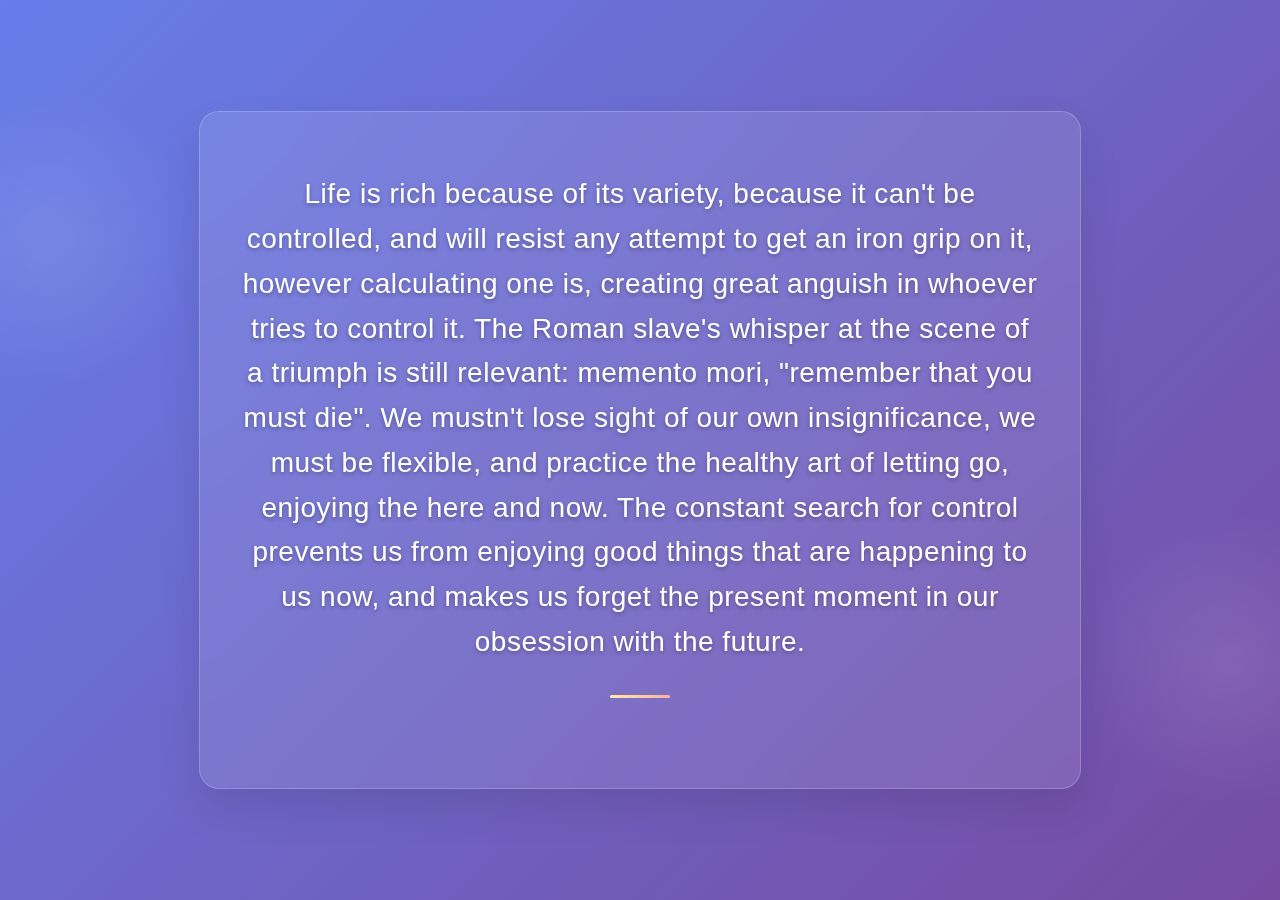
<file: inspirational_quote.html>
<!DOCTYPE html>
<html lang="en">
  <head>
    <meta charset="UTF-8" />
    <meta name="viewport" content="width=device-width, initial-scale=1.0" />
    <title>Inspirational Quote</title>
    <style>
      body {
        margin: 0;
        padding: 0;
        font-family: "Arial", sans-serif;
        height: 100vh;
        display: flex;
        justify-content: center;
        align-items: center;
        background: linear-gradient(135deg, #667eea 0%, #764ba2 100%);
        overflow: hidden;
      }

      .quote-container {
        max-width: 800px;
        padding: 60px 40px;
        text-align: center;
        background: rgba(255, 255, 255, 0.1);
        backdrop-filter: blur(20px);
        border-radius: 20px;
        border: 1px solid rgba(255, 255, 255, 0.2);
        box-shadow: 0 20px 40px rgba(0, 0, 0, 0.1);
        animation: fadeIn 1.5s ease-out;
      }

      .quote-text {
        font-size: 28px;
        font-weight: 300;
        line-height: 1.6;
        color: #ffffff;
        text-shadow: 0 2px 4px rgba(0, 0, 0, 0.3);
        letter-spacing: 0.5px;
        margin: 0;
      }

      .accent-line {
        width: 60px;
        height: 3px;
        background: linear-gradient(90deg, #ffeaa7, #fab1a0);
        margin: 30px auto;
        border-radius: 2px;
        animation: glow 2s ease-in-out infinite alternate;
      }

      @keyframes fadeIn {
        from {
          opacity: 0;
          transform: translateY(30px);
        }
        to {
          opacity: 1;
          transform: translateY(0);
        }
      }

      @keyframes glow {
        from {
          box-shadow: 0 0 5px rgba(255, 234, 167, 0.5);
        }
        to {
          box-shadow: 0 0 20px rgba(255, 234, 167, 0.8);
        }
      }

      .background-decoration {
        position: absolute;
        width: 300px;
        height: 300px;
        border-radius: 50%;
        background: radial-gradient(
          circle,
          rgba(255, 255, 255, 0.1) 0%,
          transparent 70%
        );
        animation: float 6s ease-in-out infinite;
      }

      .decoration-1 {
        top: 10%;
        left: -100px;
        animation-delay: 0s;
      }

      .decoration-2 {
        bottom: 10%;
        right: -100px;
        animation-delay: 3s;
      }

      @keyframes float {
        0%,
        100% {
          transform: translateY(0px) rotate(0deg);
        }
        50% {
          transform: translateY(-20px) rotate(180deg);
        }
      }

      @media (max-width: 768px) {
        .quote-container {
          margin: 20px;
          padding: 40px 30px;
        }

        .quote-text {
          font-size: 22px;
        }
      }
    </style>
  </head>
  <body>
    <div class="background-decoration decoration-1"></div>
    <div class="background-decoration decoration-2"></div>

    <div class="quote-container">
      <p class="quote-text">
        Life is rich because of its variety, because it can't be controlled, and
        will resist any attempt to get an iron grip on it, however calculating
        one is, creating great anguish in whoever tries to control it. The Roman
        slave's whisper at the scene of a triumph is still relevant: memento
        mori, "remember that you must die". We mustn't lose sight of our own
        insignificance, we must be flexible, and practice the healthy art of
        letting go, enjoying the here and now. The constant search for control
        prevents us from enjoying good things that are happening to us now, and
        makes us forget the present moment in our obsession with the future.
      </p>
      <div class="accent-line"></div>
    </div>
  </body>
</html>
</file>
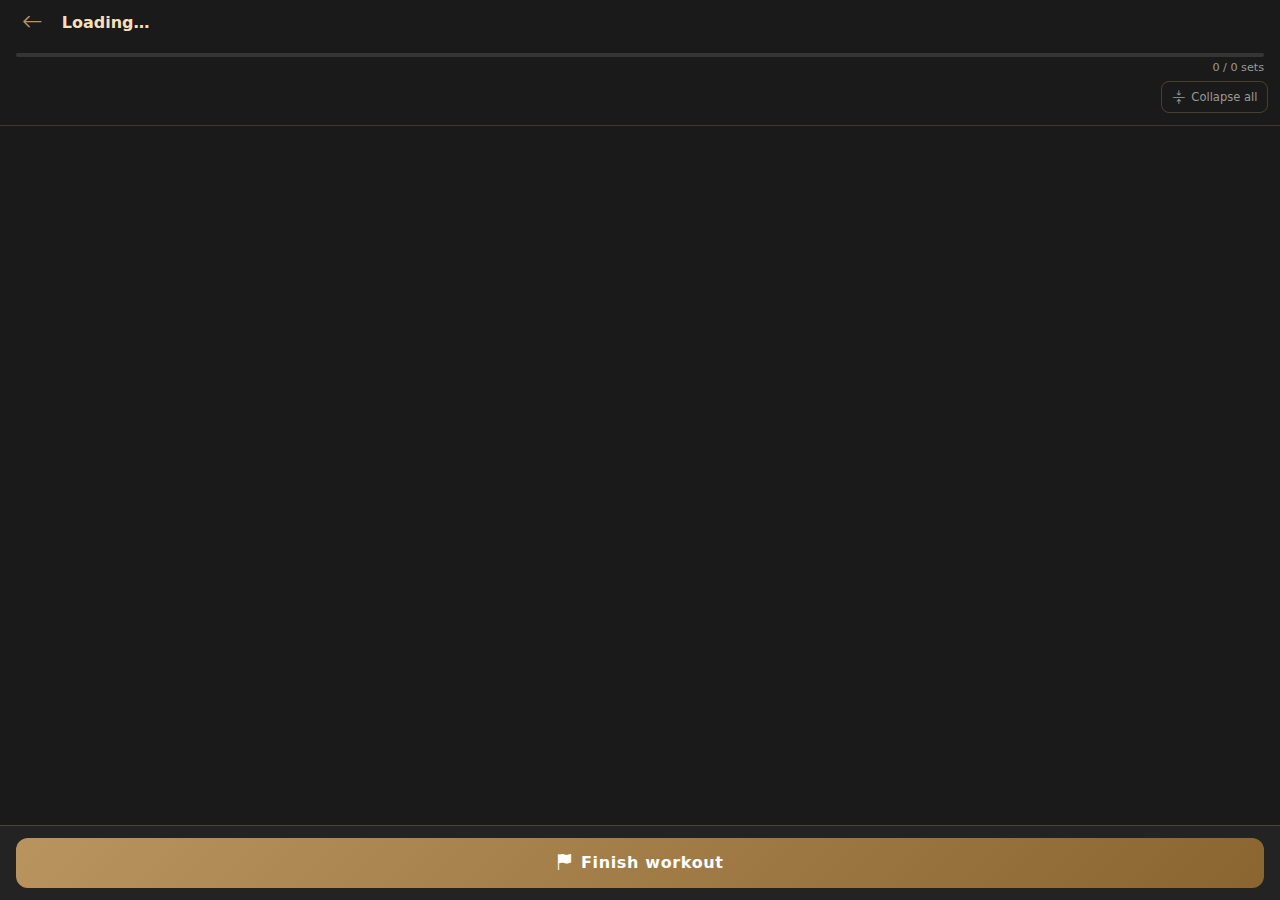
<file: flexary/workout.html>
<!DOCTYPE html>
<html lang="en">
  <head>
    <meta charset="UTF-8" />
    <meta name="viewport" content="width=device-width, initial-scale=1.0, viewport-fit=cover" />
    <meta name="description" content="Log your workout — Flexary" />
    <title>Workout Logger — Flexary</title>
    <link rel="icon" type="image/png" href="./assets/favicon.jpeg" />
    <link href="./assets/css/bootstrap.min.css" rel="stylesheet" />
    <link rel="stylesheet" href="https://cdn.jsdelivr.net/npm/bootstrap-icons@1.11.3/font/bootstrap-icons.css" />
    <link rel="stylesheet" href="./assets/css/workout-logger.css" />
  </head>

  <body>
    <div id="wl-root">

      <!-- Sticky header: topbar + progress + toolbar -->
      <div class="wl-sticky-header">
        <nav class="wl-topbar">
          <a id="wl-topbar-back" href="index.html" class="wl-topbar-back" aria-label="Back">
            <i class="bi bi-arrow-left"></i>
          </a>
          <div class="wl-topbar-info">
            <div id="wl-workout-name" class="wl-topbar-name">Loading…</div>
            <div id="wl-workout-date" class="wl-topbar-date"></div>
          </div>
        </nav>

        <!-- Progress -->
        <div class="wl-progress-wrap">
          <div class="wl-progress-bar-track">
            <div id="wl-progress-fill" class="wl-progress-bar-fill"></div>
          </div>
          <div id="wl-progress-label" class="wl-progress-label">0 / 0 sets</div>
        </div>

        <!-- Collapse toolbar -->
        <div class="wl-toolbar">
          <button id="wl-collapse-all" class="wl-toolbar-btn" onclick="wlToggleAll()">
            <i class="bi bi-arrows-collapse"></i><span>Collapse all</span>
          </button>
        </div>
      </div>

      <!-- Exercise list -->
      <main class="wl-main" id="wl-exercises"></main>

      <!-- Floating finish bar -->
      <div class="wl-finish-bar">
        <button class="wl-finish-btn" onclick="wlFinish()">
          <i class="bi bi-flag-fill me-2"></i>Finish workout
        </button>
      </div>

    </div><!-- #wl-root -->

    <div id="wl-toast" class="wl-toast"></div>

    <!-- Finish confirmation modal (bottom sheet) -->
    <div id="wl-confirm-modal" class="wl-info-modal" hidden>
      <div class="wl-info-backdrop" onclick="wlConfirmCancel()"></div>
      <div class="wl-confirm-sheet">
        <p id="wl-confirm-msg" class="wl-confirm-msg"></p>
        <div class="wl-confirm-actions">
          <button class="wl-confirm-btn wl-confirm-btn--ok" onclick="wlConfirmOk()">Finish anyway</button>
          <button class="wl-confirm-btn wl-confirm-btn--cancel" onclick="wlConfirmCancel()">Cancel</button>
        </div>
      </div>
    </div>

    <!-- Exercise info modal (bottom sheet) -->
    <div id="wl-info-modal" class="wl-info-modal" hidden>
      <div class="wl-info-backdrop" onclick="wlCloseInfo()"></div>
      <div class="wl-info-sheet">
        <div class="wl-info-header">
          <span id="wl-info-title" class="wl-info-title"></span>
          <button class="wl-info-close" onclick="wlCloseInfo()" aria-label="Close">
            <i class="bi bi-x-lg"></i>
          </button>
        </div>
        <div id="wl-info-body" class="wl-info-body"></div>
      </div>
    </div>

    <script src="./src/js/workout-logger.js"></script>
  </body>
</html>
</file>
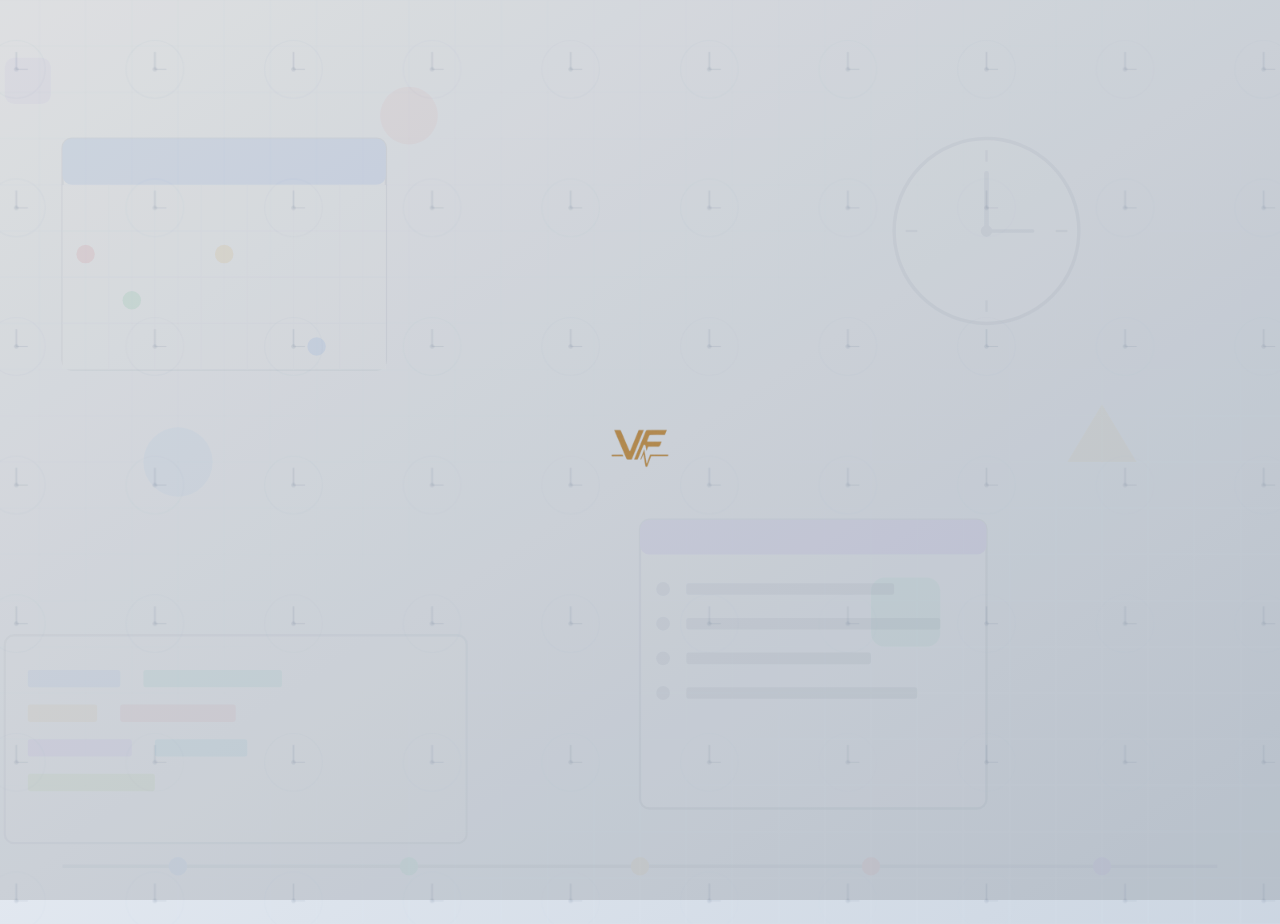
<file: scheduler/creator.html>
<!DOCTYPE html>
<html lang="en">
  <head>
    <meta charset="UTF-8" />
    <title>Your Classes - Scheduler</title>
    <meta name="viewport" content="width=device-width, initial-scale=1.0" />
    <style>
      .body-bg {
        height: 100vh;
        background-image: url("./assets/images/background.svg");
        background-size: cover;
        background-repeat: no-repeat;
        background-position: center;
      }
    </style>
    <link
      rel="stylesheet"
      href="https://pyscript.net/releases/2024.1.1/core.css"
    />
    <link
      href="https://cdn.jsdelivr.net/npm/bootstrap@5.3.3/dist/css/bootstrap.min.css"
      rel="stylesheet"
    />
    <link
      rel="stylesheet"
      href="https://cdn.jsdelivr.net/npm/bootstrap-icons@1.11.3/font/bootstrap-icons.css"
    />
    <link rel="stylesheet" href="./assets/css/styles.css" />
    <script
      type="module"
      src="https://pyscript.net/releases/2024.1.1/core.js"
    ></script>
    <script type="module">
      const loading = document.getElementById("loading");
      const container = document.getElementById("container");
      addEventListener("py:ready", () => {
        loading.close();
        container.classList.remove("d-none");
      });
      loading.showModal();
    </script>
    <script src="https://cdn.jsdelivr.net/npm/bootstrap@5.3.3/dist/js/bootstrap.bundle.min.js"></script>
  </head>
  <body class="body-bg">
    <dialog id="loading">
      <img
        src="./assets/images/logo-nobg.png"
        class="logo spin"
        alt="Loading..."
      />
    </dialog>
    <div id="container" class="p-3 d-none container-fluid">
      <div class="row justify-content-center">
        <iframe
          src="editor.html"
          class="col-12 col-md-10 col-lg-8"
          style="height: 70vh; border: none"
        ></iframe>
      </div>
    </div>
    <script
      type="py"
      src="./creator.py"
      config="./pyscript.toml"
    ></script>
  </body>
</html>
</file>
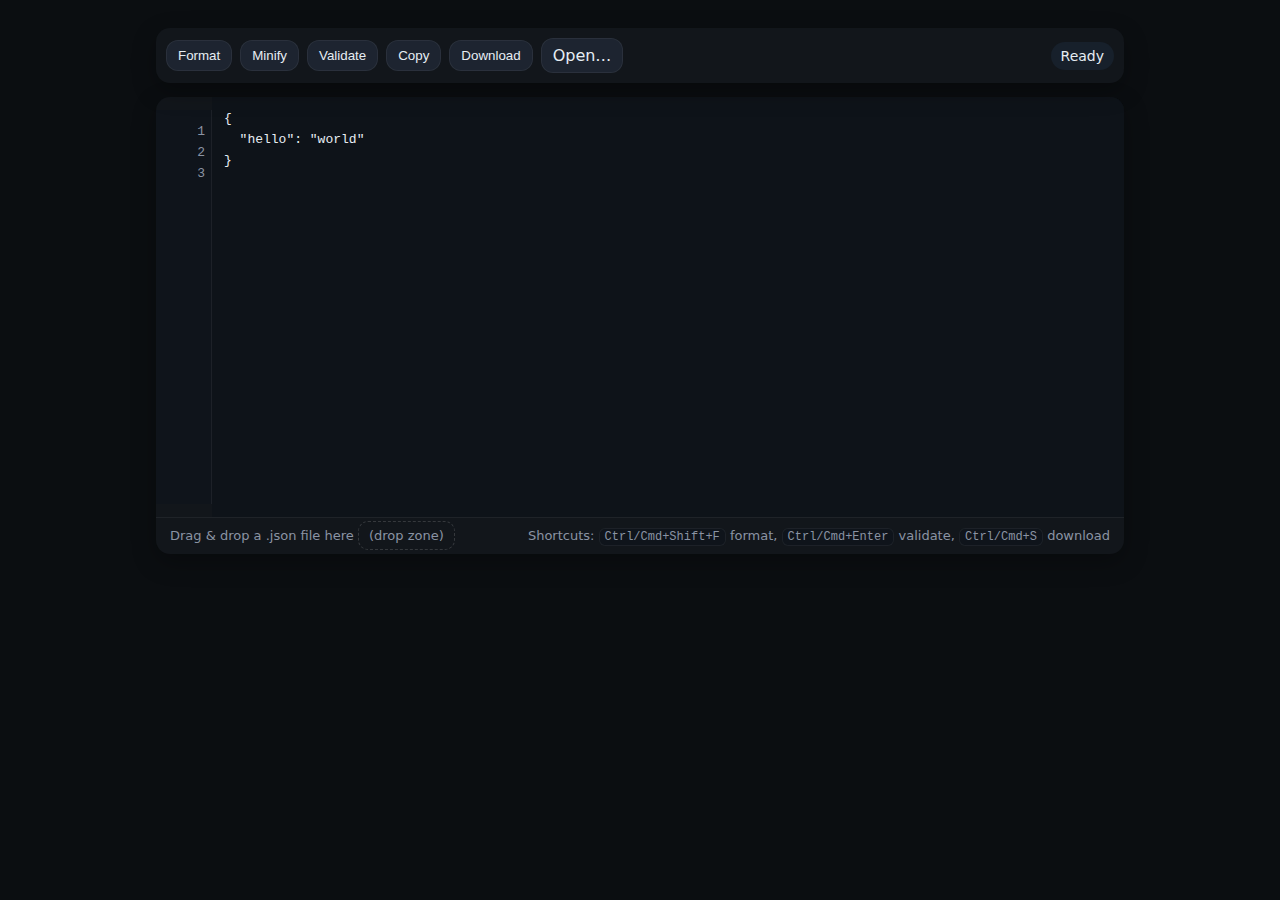
<file: scheduler/editor.html>
<!DOCTYPE html>
<html lang="en">
<head>
  <meta charset="UTF-8" />
  <meta name="viewport" content="width=device-width, initial-scale=1" />
  <title>Minimal JSON Editor</title>
  <link rel="stylesheet" href="./assets/css/editor.css">
</head>
<body>
<div class="wrap">
  <div class="toolbar" role="toolbar" aria-label="JSON editor toolbar">
    <button id="btn-format" title="Pretty print (Ctrl/Cmd+Shift+F)">Format</button>
    <button id="btn-minify" title="Minify">Minify</button>
    <button id="btn-validate" title="Validate (Ctrl/Cmd+Enter)">Validate</button>
    <button id="btn-copy" title="Copy to clipboard">Copy</button>
    <button id="btn-download" title="Download as .json (Ctrl/Cmd+S)">Download</button>
    <label class="btn" title="Open a local .json file">
      <input id="file" type="file" accept="application/json,.json" hidden>
      Open…
    </label>
    <div class="spacer"></div>
    <div id="status" class="status" aria-live="polite">Ready</div>
  </div>

  <div class="panel">
    <div class="editor" id="editor">
      <pre class="gutter" id="gutter">1</pre>
      <textarea class="ta" id="ta" spellcheck="false" aria-label="JSON editor" placeholder="{\n  \"hello\": \"world\"\n}"></textarea>
    </div>
    <div class="footer">
      <div>Drag & drop a .json file here <span class="drop">(drop zone)</span></div>
      <div>
        Shortcuts: <span class="kbd">Ctrl/Cmd+Shift+F</span> format, <span class="kbd">Ctrl/Cmd+Enter</span> validate, <span class="kbd">Ctrl/Cmd+S</span> download
      </div>
    </div>
  </div>
</div>

<script>
(function(){
  const ta = document.getElementById('ta');
  const gutter = document.getElementById('gutter');
  const status = document.getElementById('status');
  const fileInput = document.getElementById('file');

  // --- Minimal public API so you can mount this into any container ---
  window.createJsonEditor = function(container, opts={}){
    const el = document.createElement('div');
    el.innerHTML = document.querySelector('.panel').outerHTML;
    container.appendChild(el.firstElementChild);
    const panel = container.lastElementChild;
    const ta2 = panel.querySelector('.ta');
    const gutter2 = panel.querySelector('.gutter');
    const status2 = document.createElement('div');
    status2.className = 'status';
    status2.textContent = 'Ready';
    (opts.toolbarEl || container).prepend(status2);

    if (opts.readOnly){ ta2.setAttribute('readonly',''); }
    if (opts.height){ ta2.style.height = typeof opts.height === 'number' ? opts.height+"px" : String(opts.height); }
    ta2.value = (opts.initialValue!=null) ? (typeof opts.initialValue === 'string' ? opts.initialValue : JSON.stringify(opts.initialValue, null, 2)) : '{\n  "hello": "world"\n}';
    updateGutter(ta2, gutter2);

    function setStatusOk(msg){ status2.className='status ok'; status2.textContent='✔ '+msg; }
    function setStatusErr(msg){ status2.className='status err'; status2.textContent='✖ '+msg; }

    ta2.addEventListener('input', ()=>{ updateGutter(ta2, gutter2); opts.onChange && opts.onChange(ta2.value); });
    ta2.addEventListener('scroll', ()=>{ gutter2.scrollTop = ta2.scrollTop; });

    return {
      getValue: ()=> ta2.value,
      setValue: (v)=>{ ta2.value = typeof v==='string'? v : JSON.stringify(v,null,2); updateGutter(ta2, gutter2); },
      isValid: ()=> tryParseJson(ta2.value).ok,
      validate: ()=> {
        const r = tryParseJson(ta2.value);
        if(r.ok){ setStatusOk('Valid JSON'); ta2.classList.remove('invalid'); }
        else{ setStatusErr(r.message); ta2.classList.add('invalid'); }
        return r;
      }
    }
  }

  // --- Built-in instance on this page ---
  ta.value = '{\n  "hello": "world"\n}';
  updateGutter(ta, gutter);

  document.getElementById('btn-format').addEventListener('click', ()=> formatJson());
  document.getElementById('btn-minify').addEventListener('click', ()=> minifyJson());
  document.getElementById('btn-validate').addEventListener('click', ()=> validateJson());
  document.getElementById('btn-copy').addEventListener('click', ()=> copyJson());
  document.getElementById('btn-download').addEventListener('click', ()=> downloadJson());
  fileInput.addEventListener('change', handleFile);

  ta.addEventListener('input', ()=>{ updateGutter(ta, gutter); });
  ta.addEventListener('scroll', ()=>{ gutter.scrollTop = ta.scrollTop; });

  // drag & drop
  ['dragenter','dragover'].forEach(ev=> document.addEventListener(ev, e=>{ e.preventDefault(); }));
  document.addEventListener('drop', e=>{
    e.preventDefault();
    if(!e.dataTransfer || !e.dataTransfer.files || !e.dataTransfer.files[0]) return;
    const f = e.dataTransfer.files[0];
    if(!/\.json$/i.test(f.name)) return setStatusErr('Only .json files allowed');
    readFile(f).then(text=>{ ta.value = text; updateGutter(ta, gutter); setStatusOk('Loaded '+f.name); validateJson(false); });
  });

  // keyboard shortcuts
  document.addEventListener('keydown', (e)=>{
    const isMac = navigator.platform.toUpperCase().indexOf('MAC')>=0;
    const mod = isMac ? e.metaKey : e.ctrlKey;
    if(mod && e.key.toLowerCase()==='s'){ e.preventDefault(); downloadJson(); }
    if(mod && e.shiftKey && e.key.toLowerCase()==='f'){ e.preventDefault(); formatJson(); }
    if(mod && e.key === 'Enter'){ e.preventDefault(); validateJson(); }
  });

  function updateGutter(textarea, gutterEl){
    const lines = textarea.value.split('\n').length;
    gutterEl.textContent = Array.from({length:lines}, (_,i)=> String(i+1)).join('\n');
  }

  function tryParseJson(s){
    try{ JSON.parse(s); return { ok:true }; }
    catch(err){
      let msg = 'Invalid JSON';
      if(err && err.message){ msg = err.message.replace(/in JSON at position (\d+)/, (m,p)=>{ const pos=Number(p); return 'at char '+pos; }); }
      return { ok:false, message: msg };
    }
  }

  function validateJson(showToast=true){
    const r = tryParseJson(ta.value);
    if(r.ok){ setStatusOk('Valid JSON'); ta.classList.remove('invalid'); }
    else{ setStatusErr(r.message); ta.classList.add('invalid'); }
    return r.ok;
  }

  function formatJson(){
    const r = tryParseJson(ta.value); if(!r.ok){ setStatusErr('Cannot format: invalid JSON'); return; }
    ta.value = JSON.stringify(JSON.parse(ta.value), null, 2);
    updateGutter(ta, gutter); setStatusOk('Formatted');
  }
  function minifyJson(){
    const r = tryParseJson(ta.value); if(!r.ok){ setStatusErr('Cannot minify: invalid JSON'); return; }
    ta.value = JSON.stringify(JSON.parse(ta.value));
    updateGutter(ta, gutter); setStatusOk('Minified');
  }
  async function copyJson(){
    try{ await navigator.clipboard.writeText(ta.value); setStatusOk('Copied'); }
    catch{ setStatusErr('Clipboard blocked'); }
  }
  function downloadJson(){
    const blob = new Blob([ta.value], {type:'application/json'});
    const url = URL.createObjectURL(blob);
    const a = document.createElement('a');
    a.href = url; a.download = 'data.json'; document.body.appendChild(a); a.click(); a.remove();
    setStatusOk('Downloaded data.json');
    setTimeout(()=> URL.revokeObjectURL(url), 5000);
  }
  function handleFile(e){ const f = e.target.files[0]; if(!f) return; readFile(f).then(text=>{ ta.value=text; updateGutter(ta,gutter); setStatusOk('Loaded '+f.name); validateJson(false); }); }
  function readFile(f){ return new Promise((res,rej)=>{ const r=new FileReader(); r.onload=()=>res(r.result); r.onerror=rej; r.readAsText(f); }); }
  function setStatusOk(m){ status.className='status ok'; status.textContent='✔ '+m; }
  function setStatusErr(m){ status.className='status err'; status.textContent='✖ '+m; }
})();
</script>
</body>
</html>
</file>
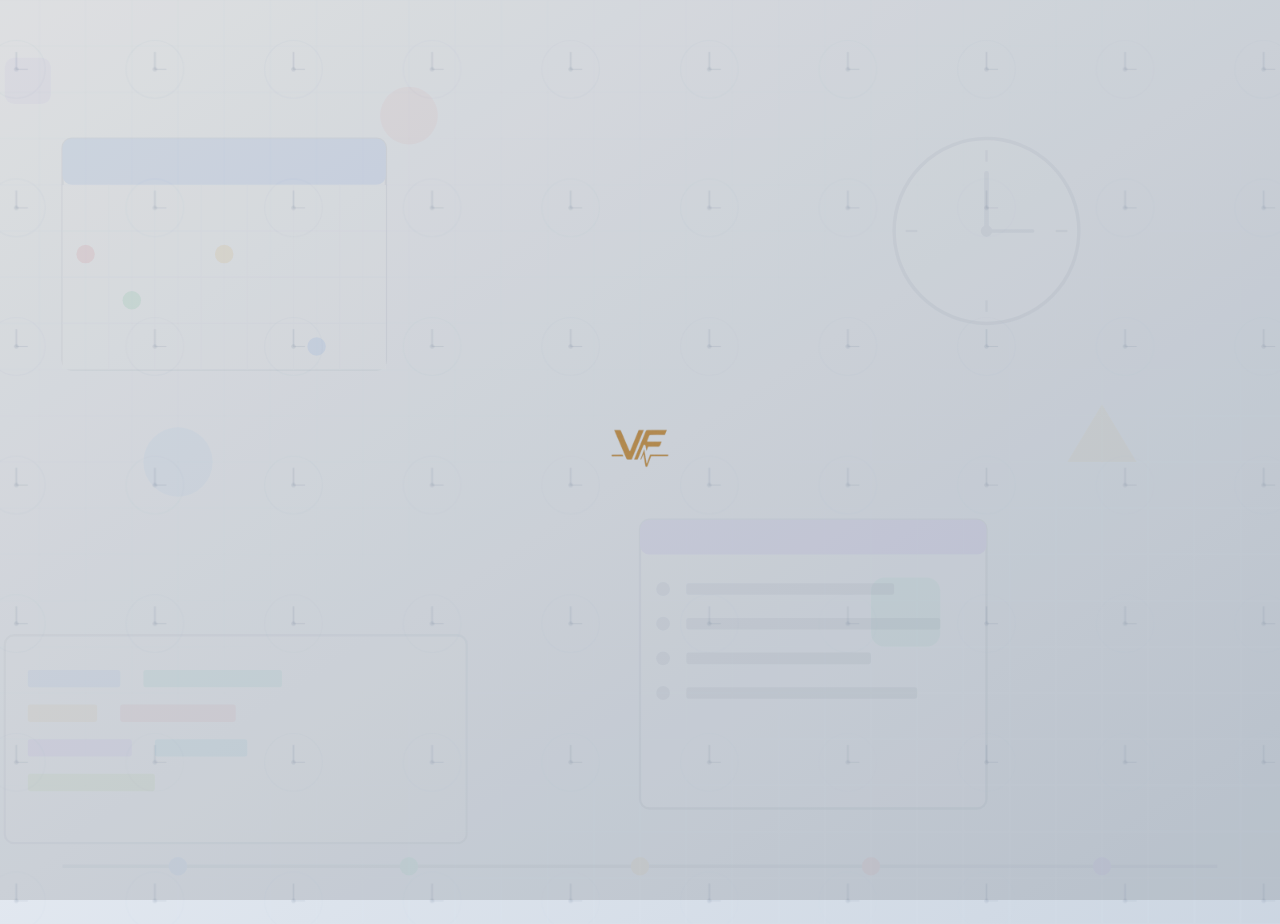
<file: scheduler/scheduler_creator.html>
<!DOCTYPE html>
<html lang="en">
  <head>
    <meta charset="UTF-8" />
    <title>Your Classes - Scheduler</title>
    <meta name="viewport" content="width=device-width, initial-scale=1.0" />
    <style>
      .body-bg {
        height: 100vh;
        background-image: url("./assets/images/background.svg");
        background-size: cover;
        background-repeat: no-repeat;
        background-position: center;
      }
    </style>
    <link
      rel="stylesheet"
      href="https://pyscript.net/releases/2024.1.1/core.css"
    />
    <link
      href="https://cdn.jsdelivr.net/npm/bootstrap@5.3.3/dist/css/bootstrap.min.css"
      rel="stylesheet"
    />
    <link
      rel="stylesheet"
      href="https://cdn.jsdelivr.net/npm/bootstrap-icons@1.11.3/font/bootstrap-icons.css"
    />
    <link rel="stylesheet" href="./assets/css/styles.css" />
    <script
      type="module"
      src="https://pyscript.net/releases/2024.1.1/core.js"
    ></script>
    <script type="module">
      const loading = document.getElementById("loading");
      const container = document.getElementById("container");
      addEventListener("py:ready", () => {
        loading.close();
        container.classList.remove("d-none");
      });
      loading.showModal();
    </script>
    <script src="https://cdn.jsdelivr.net/npm/bootstrap@5.3.3/dist/js/bootstrap.bundle.min.js"></script>
  </head>
  <body class="body-bg">
    <dialog id="loading">
      <img
        src="./assets/images/logo-nobg.png"
        class="logo spin"
        alt="Loading..."
      />
    </dialog>
    <div id="container" class="p-3 d-none container-fluid">
      <div class="row justify-content-center">
        <iframe
          src="editor.html"
          class="col-12 col-md-10 col-lg-8"
          style="height: 70vh; border: none"
        ></iframe>
      </div>
    </div>
    <script
      type="py"
      src="./scheduler_creator.py"
      config="./pyscript.toml"
    ></script>
  </body>
</html>
</file>
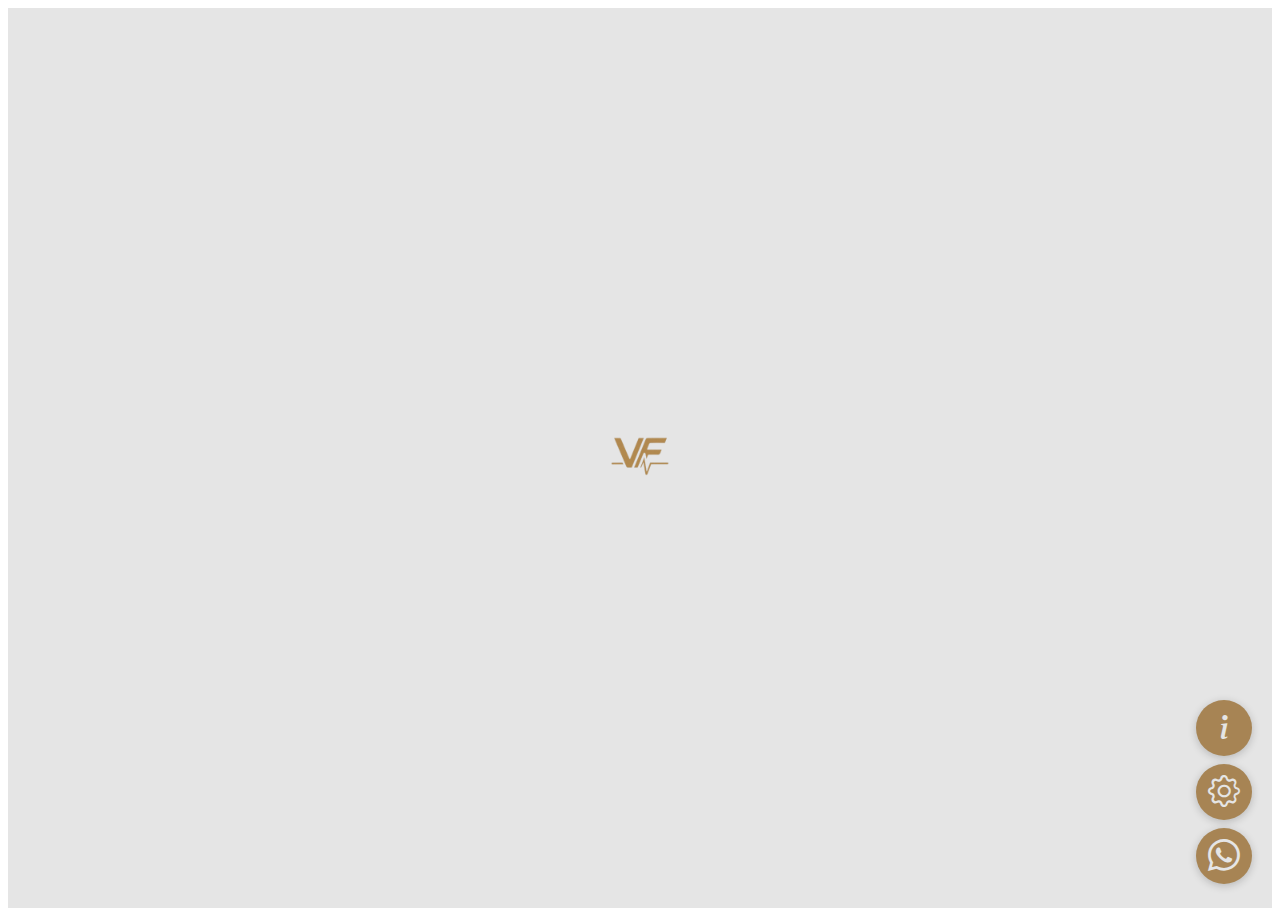
<file: scheduler/test.html>
<!DOCTYPE html>
<html lang="en">
<head>
    <meta charset="UTF-8">
    <meta name="viewport" content="width=device-width, initial-scale=1.0">
    <title>Scheduler</title>
</head>
<body>
<iframe src="https://vladflore.github.io/scheduler/" style="width: 100%; height: 100vh; border: none;"></iframe>
<!-- <iframe src="http://127.0.0.1:5500/" style="width: 100%; height: 100vh; border: none;"></iframe> -->
</html>
</file>
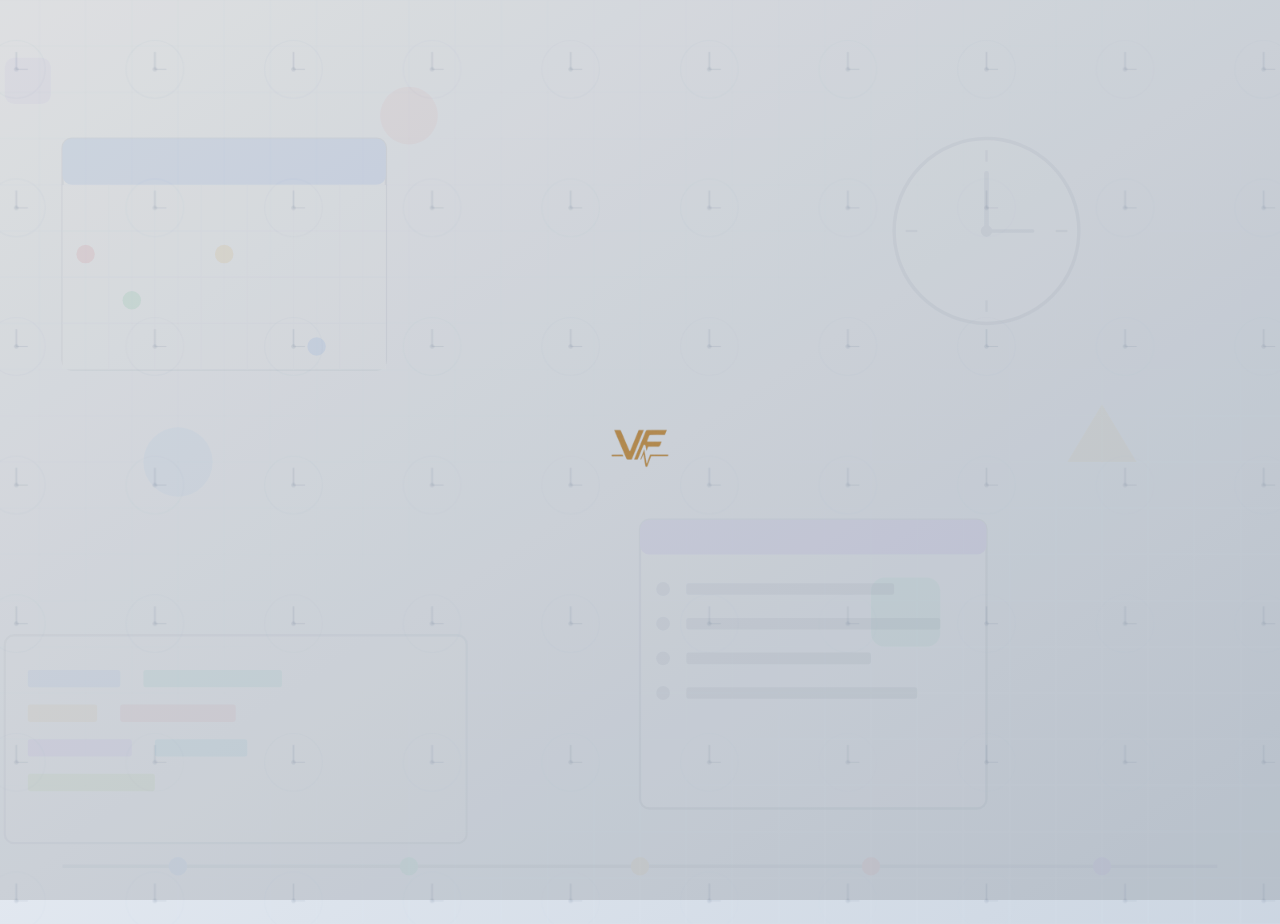
<file: scheduler/your_classes.html>
<!DOCTYPE html>
<html lang="en">
  <head>
    <meta charset="UTF-8" />
    <title>Your Classes - Scheduler</title>
    <meta name="viewport" content="width=device-width, initial-scale=1.0" />
    <style>
      .body-bg {
        height: 100vh;
        background-image: url("./assets/images/background.svg");
        background-size: cover;
        background-repeat: no-repeat;
        background-position: center;
      }
    </style>
    <link
      rel="stylesheet"
      href="https://pyscript.net/releases/2024.1.1/core.css"
    />
    <link
      href="https://cdn.jsdelivr.net/npm/bootstrap@5.3.3/dist/css/bootstrap.min.css"
      rel="stylesheet"
    />
    <link
      rel="stylesheet"
      href="https://cdn.jsdelivr.net/npm/bootstrap-icons@1.11.3/font/bootstrap-icons.css"
    />
    <link rel="stylesheet" href="./assets/css/styles.css" />
    <script
      type="module"
      src="https://pyscript.net/releases/2024.1.1/core.js"
    ></script>
    <script type="module">
      const loading = document.getElementById("loading");
      const container = document.getElementById("container");
      addEventListener("py:ready", () => {
        loading.close();
        container.classList.remove("d-none");
      });
      loading.showModal();
    </script>
    <script src="https://cdn.jsdelivr.net/npm/bootstrap@5.3.3/dist/js/bootstrap.bundle.min.js"></script>
  </head>
  <body class="body-bg">
    <dialog id="loading">
      <img
        src="./assets/images/logo-nobg.png"
        class="logo spin"
        alt="Loading..."
      />
    </dialog>
    <div id="container" class="p-3 d-none container-fluid">
      <div class="row justify-content-center"></div>
    </div>
    <script type="py" src="./your_classes.py" config="./pyscript.toml"></script>
  </body>
</html>
</file>
<file: flexary/assets/css/index.css>
.pyscript {
  flex: 1;
}

.auth-nav {
  display: flex;
  align-items: center;
  justify-content: flex-end;
  gap: 10px;
  flex-wrap: wrap;
}

.auth-nav-group {
  display: flex;
  align-items: center;
  gap: 8px;
}

.auth-nav-btn {
  min-width: 86px;
}

.auth-status-badge {
  display: inline-flex;
  align-items: center;
  max-width: 180px;
  min-height: 32px;
  padding: 0 12px;
  border-radius: 999px;
  background: rgba(186, 148, 94, 0.16);
  border: 1px solid rgba(186, 148, 94, 0.35);
  color: #f2d2a0;
  font-size: 0.8rem;
  white-space: nowrap;
  overflow: hidden;
  text-overflow: ellipsis;
}


.site-nav-tagline {
  display: none;
}

.site-nav-search-inline {
  display: flex;
  justify-content: center;
}

.site-nav-search {
  width: 100%;
  max-width: 480px;
  border-radius: 999px;
  padding: 0.55rem 1.1rem;
  background: rgba(255, 255, 255, 0.07);
  border-color: rgba(255, 255, 255, 0.2);
  text-align: center;
}

.site-nav-actions {
  display: flex;
  align-items: center;
  gap: 0.7rem;
  justify-content: flex-end;
}

.auth-nav {
  min-width: 200px;
  display: flex;
  justify-content: flex-end;
}

.auth-nav-group {
  min-width: 200px;
  display: flex;
  justify-content: flex-end;
}

.auth-nav-group button {
  min-width: 200px;
}

.lang-select-wrap-right {
  margin-left: auto;
}

.lang-select-wrap-right .lang-select {
  min-width: 56px;
}
.auth-user-menu {
  position: relative;
  min-width: 200px;
}

.auth-status-pill {
  display: inline-flex;
  align-items: center;
  gap: 0.35rem;
  border-radius: 999px;
  border: 1px solid rgba(186, 148, 94, 0.45);
  background: rgba(186, 148, 94, 0.12);
  padding: 0.4rem 0.8rem;
  color: #f5f5f5;
  font-size: 0.85rem;
  min-width: 140px;
  max-width: 240px;
  transition: background 0.2s ease, border 0.2s ease;
}

.auth-status-pill.is-open .bi-chevron-down {
  transform: rotate(180deg);
}

.auth-status-pill:hover,
.auth-status-pill:focus-visible {
  border-color: #f7e4c6;
  background: rgba(186, 148, 94, 0.25);
}

.auth-status-pill-label {
  white-space: nowrap;
  overflow: hidden;
  text-overflow: ellipsis;
  max-width: 160px;
}

.auth-user-dropdown {
  position: absolute;
  left: 0;
  top: 120%;
  background: #1c1c1c;
  border: 1px solid rgba(186, 148, 94, 0.35);
  border-radius: 10px;
  padding: 0.3rem;
  display: flex;
  flex-direction: column;
  gap: 0.15rem;
  min-width: 190px;
  z-index: 2000;
}

.auth-dropdown-btn {
  justify-content: flex-start;
  font-size: 0.85rem;
  color: #fff;
  border: none;
  background: transparent;
  display: flex;
  align-items: center;
  gap: 0.4rem;
  text-align: left;
  border-radius: 8px;
  min-width: 200px;
  padding: 0.35rem 0.6rem;
  min-width: 170px;
}

.auth-dropdown-btn:hover,
.auth-dropdown-btn:focus-visible {
  background: rgba(255, 255, 255, 0.08);
  color: #fff3d8;
  outline: none;
}

.nav-help {
  display: flex;
  gap: 0.4rem;
}

.nav-help #nav-whatsapp {
  margin-right: 0.8rem;
}
.auth-status-badge--muted {
  background: rgba(255, 255, 255, 0.06);
  border-color: rgba(255, 255, 255, 0.12);
  color: rgba(255, 255, 255, 0.72);
}

.auth-modal {
  width: min(460px, calc(100vw - 24px));
  padding: 0;
  border: 1px solid rgba(186, 148, 94, 0.3);
  border-radius: 18px;
  background: #171717;
  color: #f5f5f5;
  box-shadow: 0 20px 60px rgba(0, 0, 0, 0.45);
}

.auth-modal::backdrop {
  background: rgba(0, 0, 0, 0.72);
}

.auth-modal-header {
  display: flex;
  align-items: center;
  justify-content: space-between;
  padding: 18px 20px 14px;
  border-bottom: 1px solid rgba(255, 255, 255, 0.08);
}

.auth-modal-title {
  color: #f2d2a0;
  font-size: 1rem;
  font-weight: 700;
  letter-spacing: 0.02em;
}

.auth-modal-close {
  border: none;
  background: transparent;
  color: rgba(255, 255, 255, 0.7);
  width: 32px;
  height: 32px;
}

.auth-modal-body {
  padding: 18px 20px;
  display: flex;
  flex-direction: column;
  gap: 14px;
}

.auth-modal-copy {
  display: flex;
  flex-direction: column;
  gap: 10px;
}

.auth-modal-subtitle {
  margin: 0;
  color: rgba(255, 255, 255, 0.72);
  line-height: 1.45;
  font-size: 0.92rem;
}

.auth-field-group {
  display: flex;
  flex-direction: column;
  gap: 6px;
}

.auth-field-group label {
  font-size: 0.8rem;
  color: rgba(255, 255, 255, 0.75);
}

.auth-input {
  width: 100%;
  min-height: 44px;
  border-radius: 10px;
  border: 1px solid rgba(255, 255, 255, 0.12);
  background: rgba(255, 255, 255, 0.06);
  color: #fff;
  padding: 0 14px;
  outline: none;
}

.auth-input:focus {
  border-color: rgba(186, 148, 94, 0.8);
  box-shadow: 0 0 0 3px rgba(186, 148, 94, 0.16);
}

.auth-feedback {
  padding: 10px 12px;
  border-radius: 10px;
  font-size: 0.84rem;
  line-height: 1.4;
}

.auth-feedback--info {
  background: rgba(59, 130, 246, 0.14);
  color: #bfdbfe;
  border: 1px solid rgba(59, 130, 246, 0.3);
}

.auth-feedback--success {
  background: rgba(34, 197, 94, 0.14);
  color: #bbf7d0;
  border: 1px solid rgba(34, 197, 94, 0.3);
}

.auth-feedback--warning {
  background: rgba(245, 158, 11, 0.14);
  color: #fde68a;
  border: 1px solid rgba(245, 158, 11, 0.3);
}

.auth-feedback--error {
  background: rgba(239, 68, 68, 0.14);
  color: #fecaca;
  border: 1px solid rgba(239, 68, 68, 0.3);
}

.auth-modal-actions {
  display: flex;
  align-items: center;
  justify-content: space-between;
  gap: 12px;
  padding: 0 20px 14px;
}

.auth-secondary-btn {
  border-color: rgba(255, 255, 255, 0.24);
  color: rgba(255, 255, 255, 0.86);
}

.auth-modal-switch {
  display: flex;
  align-items: center;
  justify-content: center;
  gap: 8px;
  padding: 0 20px 20px;
  color: rgba(255, 255, 255, 0.68);
  font-size: 0.88rem;
}

.auth-switch-btn {
  border: none;
  background: transparent;
  color: #f2d2a0;
  font-weight: 700;
  padding: 0;
}

.account-card {
  display: flex;
  flex-direction: column;
  gap: 12px;
  padding: 14px;
  border-radius: 14px;
  background: rgba(255, 255, 255, 0.04);
  border: 1px solid rgba(255, 255, 255, 0.08);
}

.account-card-row {
  display: flex;
  flex-direction: column;
  gap: 4px;
}

.account-card-label {
  color: rgba(255, 255, 255, 0.62);
  font-size: 0.78rem;
  text-transform: uppercase;
  letter-spacing: 0.08em;
}

.workout-sidebar {
  position: fixed;
  top: 68px;
  left: 0;
  right: auto;
  width: 360px;
  height: calc(100vh - 68px);
  background-color: #1a1a1a;
  border-right: 1px solid #333;
  border-left: none;
  box-shadow: 2px 0 16px rgba(0, 0, 0, 0.5);
  z-index: 1050;
  overflow-y: auto;
  overflow-x: hidden;
  border-radius: 0 12px 12px 0;
  transition: width 0.3s cubic-bezier(0.4, 0, 0.2, 1);
  color: #e0e0e0;
  scrollbar-width: thin;
  scrollbar-color: #3a3a3a #1a1a1a;
  display: flex;
  flex-direction: column;
}

.workout-sidebar::-webkit-scrollbar {
  width: 4px;
}

.workout-sidebar::-webkit-scrollbar-track {
  background: #1a1a1a;
}

.workout-sidebar::-webkit-scrollbar-thumb {
  background-color: #3a3a3a;
  border-radius: 4px;
}

.workout-sidebar::-webkit-scrollbar-thumb:hover {
  background-color: #ba945e;
}

.workout {
  background-color: #252525 !important;
  border-color: #3a3a3a !important;
  color: #e0e0e0;
}

.workout label {
  color: #aaa;
}

.workout input[type="date"] {
  background-color: #333;
  border-color: #555;
  color: #e0e0e0;
  color-scheme: dark;
}

.workout .list-group-item {
  background-color: #2d2d2d;
  border-color: #3a3a3a;
  color: #e0e0e0;
  margin-bottom: 4px;
  border-radius: 4px !important;
}

.btn-outline-gold {
  --bs-btn-disabled-color: #ba945e;
  --bs-btn-disabled-bg: transparent;
  --bs-btn-disabled-border-color: #ba945e;
  --bs-btn-disabled-opacity: 1;
  color: #ba945e;
  border: 1px solid #ba945e;
  background-color: transparent;
  transition: background-color 0.15s, color 0.15s, border-color 0.15s;
}

.nav-help-btn {
  border-radius: 50%;
  width: 32px;
  height: 32px;
  padding: 0;
  display: inline-flex;
  align-items: center;
  justify-content: center;
}


.btn-outline-gold:hover {
  background-color: #ba945e;
  color: #fff;
}

.btn-outline-gold:active {
  background-color: #a07840;
  border-color: #a07840;
  color: #fff;
}

.btn-outline-gold:focus-visible {
  outline: 2px solid #ba945e;
  outline-offset: 2px;
}

.add-ex-hover:hover {
  color: #ba945e !important;
}

#fab-buttons .btn {
  transition: filter 0.15s;
}

#fab-buttons .btn:hover {
  filter: none;
}

#fab-buttons .btn:active {
  filter: none;
}

#scroll-top-btn,
#scroll-top-btn:hover,
#scroll-top-btn:active,
#scroll-top-btn:focus,
#scroll-top-btn:focus-visible {
  background-color: #ba945e;
  color: #fff;
  border-color: transparent;
  filter: none;
  box-shadow: none;
  transform: none;
}

.side-actions {
  position: fixed;
  right: 0;
  top: var(--edge-actions-midpoint, 50%);
  transform: translateY(-50%) translateX(calc(100% - 26px));
  z-index: 2000;
  display: flex;
  align-items: stretch;
  transition: transform 0.3s ease;
  background: transparent;
  border: none;
  border-radius: 16px 0 0 16px;
  overflow: hidden;
  box-shadow: none;
  backdrop-filter: none;
}

.side-actions.is-open {
  transform: translateY(-50%) translateX(0);
}

.side-actions-handle {
  background-color: #ba945e;
  width: 26px;
  display: flex;
  align-items: center;
  justify-content: center;
  cursor: pointer;
  color: #fff;
  flex-shrink: 0;
  user-select: none;
  border: none;
  padding: 0;
  transition: filter 0.15s ease;
}

.side-actions-handle:hover {
  filter: none;
}

.side-actions-handle:focus-visible {
  outline: 2px solid rgba(255, 255, 255, 0.95);
  outline-offset: -2px;
}

.side-actions-chevron {
  font-size: 0.8rem;
  transition: transform 0.3s ease;
}

.side-actions.is-open .side-actions-chevron {
  transform: rotate(180deg);
}

.side-actions-panel {
  padding: 12px 10px;
  display: flex;
  flex-direction: column;
  gap: 12px;
  align-items: center;
  background: transparent;
}

.side-fab-btn {
  background-color: #ba945e;
  color: #fff;
  border-radius: 50%;
  width: 44px;
  height: 44px;
  display: flex;
  align-items: center;
  justify-content: center;
  padding: 0;
  flex-shrink: 0;
  transition: box-shadow 0.18s ease;
  border: none;
  cursor: pointer;
  box-shadow: none;
}

.side-fab-btn:hover {
  background-color: #ba945e;
  color: #fff;
  box-shadow: none;
}

.side-fab-btn:active {
  background-color: #ba945e;
  color: #fff;
}

.side-fab-btn:focus-visible {
  outline: 2px solid rgba(186, 148, 94, 0.5);
  outline-offset: 3px;
}

.workout-layover {
  position: absolute !important;
  background-color: rgba(0, 0, 0, 0.6);
  border-radius: inherit;
  z-index: 10;
  cursor: pointer;
}

.workout:has(.workout-layover.d-none) {
  border-left: 3px solid #ba945e !important;
}

.workout-item-move {
  color: #888;
  cursor: pointer;
}

.workout-item-move:hover {
  color: #ba945e;
  transform: scale(1.2);
  transition: color 0.2s, transform 0.2s;
}

.workout-item-move.disabled {
  color: #444;
  cursor: default;
  pointer-events: none;
}

.workout-item-edit {
  color: #ba945e;
  cursor: pointer;
}

.workout-item-edit:hover {
  transform: scale(1.2);
  transition: color 0.2s, transform 0.2s;
}

.workout-item-remove {
  color: red;
  cursor: pointer;
}

.workout-item-remove:hover {
  transform: scale(1.2);
  transition: color 0.2s, transform 0.2s;
}

.workout-item-link {
  color: #555;
  cursor: pointer;
}

.workout-item-link:hover {
  color: #ba945e;
  transform: scale(1.2);
  transition: color 0.2s, transform 0.2s;
}

.workout-item-link.active {
  color: #ba945e;
}

.superset-group {
  border: 1px solid #ba945e;
  border-radius: 6px;
  margin-bottom: 4px;
  overflow: hidden;
}

.superset-group .list-group-item {
  margin-bottom: 0;
  border-radius: 0 !important;
  border-left: none;
  border-right: none;
  border-top: none;
  border-bottom: 1px solid #3a3a3a;
}

.superset-group .list-group-item:last-child {
  border-bottom: none;
}

.superset-group-header {
  display: flex;
  align-items: center;
  gap: 6px;
  padding: 3px 8px;
  background-color: rgba(186, 148, 94, 0.12);
  font-size: 0.6rem;
  font-weight: 600;
  letter-spacing: 0.08em;
  text-transform: uppercase;
  color: #ba945e;
}

.superset-header-sep {
  opacity: 0.5;
}

.superset-group-header .connector-break-row {
  font-size: 0.58rem;
  font-weight: 400;
  letter-spacing: normal;
  text-transform: none;
  height: auto;
  padding: 0 2px;
  gap: 3px;
}

.superset-group-header .connector-break-row:hover {
  color: #d4aa6e;
  background-color: rgba(186, 148, 94, 0.15);
}

.superset-group-header .connector-break-row--set {
  color: #ba945e;
}

.superset-rounds-input {
  width: 36px;
  font-size: 0.65rem;
  text-align: center;
  background: rgba(186, 148, 94, 0.15);
  border: 1px solid #ba945e;
  border-radius: 3px;
  color: #ba945e;
  padding: 0 2px;
  height: 18px;
}

.superset-connector {
  display: flex;
  align-items: center;
  justify-content: center;
  cursor: pointer;
  padding: 3px 10px;
  height: auto;
  border-radius: 3px;
  font-size: 0.62rem;
  transition: background-color 0.15s, color 0.15s;
  user-select: none;
  gap: 4px;
}

.connector-break-row {
  display: flex;
  align-items: center;
  justify-content: center;
  gap: 4px;
  height: 14px;
  cursor: pointer;
  font-size: 0.62rem;
  color: #888;
  border-radius: 3px;
  transition: color 0.15s, background-color 0.15s;
  user-select: none;
}

.connector-break-row:hover {
  color: #ba945e;
  background: rgba(186, 148, 94, 0.08);
}

.connector-break-row--set {
  color: #ba945e;
}

.connector-break-row--set:hover {
  color: #d4aa6e;
}

.connector-between-row {
  display: flex;
  align-items: center;
  justify-content: center;
  gap: 8px;
  margin: 4px 0;
}


.superset-connector--unlinked {
  color: #888;
}

.superset-connector--unlinked:hover {
  color: #ba945e;
  background-color: rgba(186, 148, 94, 0.08);
}

.superset-connector--linked {
  color: #ba945e;
  width: fit-content;
  margin: 0 auto;
}

.superset-connector--linked:hover {
  color: #e05555;
  background-color: rgba(224, 85, 85, 0.08);
}

.list-group-item.superset-hover-stay {
  border-left: 3px solid #ba945e !important;
  transition: border-left 0.1s;
}

#toggle-workout-sidebar {
  transition:
    left 0.3s cubic-bezier(0.4, 0, 0.2, 1),
    bottom 0.3s cubic-bezier(0.4, 0, 0.2, 1),
    transform 0.3s cubic-bezier(0.4, 0, 0.2, 1),
    box-shadow 0.2s ease,
    filter 0.15s ease;
  z-index: 1100;
}

.workout-sidebar-toggle {
  position: fixed;
  top: var(--edge-actions-midpoint, 50%);
  left: 0;
  width: 30px;
  height: 60px;
  border-radius: 0 12px 12px 0;
  background-color: #ba945e;
  border: 1px solid #ba945e;
  border-left: none;
  color: #fff;
  transform: translateY(-50%);
  box-shadow: 2px 0 12px rgba(0, 0, 0, 0.1);
}

.workout-sidebar-toggle:focus-visible {
  outline: 2px solid rgba(255, 255, 255, 0.95);
  outline-offset: 3px;
}

.workout-sidebar-toggle:hover {
  transform: translateY(-50%);
  filter: none;
  box-shadow: 2px 0 12px rgba(0, 0, 0, 0.1);
}

.workout-sidebar-toggle .workout-count-badge {
  top: -4px;
  right: -4px;
  left: auto;
}

body:has(#workout-sidebar):not(:has(#workout-sidebar.d-none)) #toggle-workout-sidebar {
  left: 360px;
}

main {
  transition: margin-left 0.3s cubic-bezier(0.4, 0, 0.2, 1);
}

body:has(#workout-sidebar):not(:has(#workout-sidebar.d-none)) main {
  margin-left: 360px;
}

@media (min-width: 1400px) {
  .workout-sidebar {
    width: 440px;
  }

  body:has(#workout-sidebar):not(:has(#workout-sidebar.d-none)) #toggle-workout-sidebar {
    left: 440px;
  }

  body:has(#workout-sidebar):not(:has(#workout-sidebar.d-none)) main {
    margin-left: 440px;
  }
}

.sidebar-backdrop {
  position: fixed;
  inset: 0;
  background: rgba(0, 0, 0, 0.55);
  backdrop-filter: blur(2px);
  z-index: 1040;
}

@media (max-width: 991px) {
  .workout-sidebar {
    top: auto;
    bottom: 0;
    left: 0;
    right: 0;
    width: 100%;
    height: 41dvh;
    border-radius: 20px 20px 0 0;
    border-right: none;
    border-top: 1px solid #3a3a3a;
    box-shadow: 0 -8px 32px rgba(0, 0, 0, 0.5);
  }

  body:has(#workout-sidebar):not(:has(#workout-sidebar.d-none)) main {
    margin-left: 0;
  }

  body:has(#workout-sidebar):not(:has(#workout-sidebar.d-none)) #toggle-workout-sidebar {
    left: 0 !important;
  }
}

.sidebar-sheet-handle {
  width: 40px;
  height: 4px;
  background: #444;
  border-radius: 2px;
  margin: 10px auto 4px;
  flex-shrink: 0;
}

.workout-exercise-count {
  display: inline-block;
  background-color: #ba945e;
  color: #fff;
  font-size: 0.7rem;
  padding: 0.3em 0.65em;
  border-radius: 10px;
  white-space: nowrap;
}

.workout-exercise-count:empty {
  display: none;
}

.exercise-item-name {
  font-size: 0.875rem;
  color: #e0e0e0;
  line-height: 1.3;
}

.exercise-item-details {
  font-size: 0.75rem;
  color: #888;
  margin-top: 2px;
}

.superset-reps-warning {
  font-size: 0.65rem;
  color: #f87171;
  font-weight: 600;
  margin-top: 3px;
}

.exercise-item-notes {
  font-size: 0.75rem;
  color: #aaa;
  font-style: italic;
  margin-top: 2px;
}

.workout-sidebar-footer {
  display: flex;
  gap: 0.4rem;
  padding-top: 0.4rem;
  border-top: 1px solid #333;
  margin-top: auto;
}

.sidebar-action-btn {
  flex: 1;
  display: flex;
  flex-direction: column;
  align-items: center;
  gap: 2px;
  padding: 0.25rem 0.2rem;
  background: transparent;
  border: 1px solid #3a3a3a;
  border-radius: 6px;
  color: #ba945e;
  font-size: 0.6rem;
  letter-spacing: 0.04em;
  text-transform: uppercase;
  cursor: pointer;
  transition: background-color 0.15s, border-color 0.15s, color 0.15s;
}

.sidebar-action-btn i {
  font-size: 0.85rem;
}

.sidebar-action-btn:hover {
  background-color: rgba(186, 148, 94, 0.12);
  border-color: #ba945e;
}

.sidebar-action-btn:active {
  background-color: rgba(186, 148, 94, 0.25);
  border-color: #a07840;
}

.sidebar-action-btn:focus-visible {
  outline: 2px solid #ba945e;
  outline-offset: 2px;
}

.sidebar-action-btn:disabled {
  color: #444;
  border-color: #2a2a2a;
  cursor: not-allowed;
  opacity: 0.5;
}

.sidebar-action-btn:disabled:hover {
  background-color: transparent;
  border-color: #2a2a2a;
}

.sidebar-action-btn--danger {
  color: #e05252;
  border-color: #3a3a3a;
}

.sidebar-action-btn--danger:hover {
  background-color: rgba(224, 82, 82, 0.12);
  border-color: #e05252;
}

.sidebar-action-btn--danger:active {
  background-color: rgba(224, 82, 82, 0.25);
  border-color: #c03030;
}

.confirm-popup-overlay {
  position: fixed;
  inset: 0;
  z-index: 2000;
}

.confirm-popup {
  position: fixed;
  background-color: #1e1e1e;
  border: 1px solid #ba945e;
  border-radius: 8px;
  padding: 12px 14px;
  box-shadow: 0 6px 24px rgba(0, 0, 0, 0.7);
  z-index: 2001;
  animation: confirm-popup-in 0.15s ease;
}

.confirm-popup::after {
  content: '';
  position: absolute;
  bottom: -5px;
  left: 50%;
  margin-left: -4px;
  width: 8px;
  height: 8px;
  background-color: #1e1e1e;
  border-right: 1px solid #ba945e;
  border-bottom: 1px solid #ba945e;
  transform: rotate(45deg);
}

@keyframes confirm-popup-in {
  from { opacity: 0; transform: translateY(-96%); }
  to   { opacity: 1; transform: translateY(-100%); }
}

.confirm-popup-message {
  font-size: 0.8rem;
  color: #e0e0e0;
  margin: 0 0 10px;
  line-height: 1.4;
}

.confirm-popup-actions {
  display: flex;
  flex-wrap: wrap;
  gap: 6px;
  justify-content: flex-end;
}

.confirm-popup-confirm,
.confirm-popup-cancel {
  border-radius: 4px;
  font-size: 0.72rem;
  padding: 3px 10px;
  cursor: pointer;
  transition: background-color 0.15s, color 0.15s;
}

.confirm-popup-confirm {
  background: transparent;
  border: 1px solid #ba945e;
  color: #ba945e;
}

.confirm-popup-confirm:hover {
  background: #ba945e;
  color: #fff;
}

.confirm-popup-confirm:active {
  background: #a07840;
  border-color: #a07840;
  color: #fff;
}

.confirm-popup-cancel {
  background: transparent;
  border: 1px solid #555;
  color: #aaa;
}

.confirm-popup-cancel:hover {
  background: #333;
  border-color: #777;
  color: #fff;
}

.confirm-popup-cancel:active {
  background: #444;
  border-color: #888;
  color: #fff;
}

.add-exes-hint {
  display: block;
  text-align: center;
  color: #888;
  font-size: 0.85rem;
  font-style: italic;
  margin-bottom: 0.5rem;
}

.golden-text {
  font-size: 1.1rem;
  color: #ba945e;
  letter-spacing: 0.5px;
}

#sticky-filters {
  position: sticky;
  top: 60px;
  z-index: 900;
  background-color: #fff;
  padding-top: 0.5rem;
  padding-bottom: 1.25rem;
}

.filter-panel {
  background-color: #f8f9fa;
  border: 1px solid #e9ecef;
  border-radius: 0.5rem;
  padding: 0.75rem 1.25rem;
  display: flex;
  flex-direction: column;
  gap: 0;
  width: 100%;
}

.clear-filters-btn {
  background: none;
  border: none;
  padding: 0;
  color: #ba945e;
  font-size: 0.8rem;
  font-weight: 600;
  letter-spacing: 0.02em;
  cursor: pointer;
  text-decoration: underline;
  text-underline-offset: 2px;
  transition: color 0.15s;
}

.clear-filters-btn:hover {
  color: #a07840;
}

.clear-filters-btn:active {
  color: #8a6530;
}

.card-action-icon--disabled {
  opacity: 0.25;
  cursor: default !important;
  pointer-events: none;
}

.badge-custom {
  background-color: rgba(186,148,94,0.15);
  color: #ba945e;
  border: 1px solid rgba(186,148,94,0.35);
  font-size: 0.65rem;
  letter-spacing: 0.04em;
  text-transform: uppercase;
}

.filter-panel-row {
  display: flex;
  align-items: center;
  gap: 1.25rem;
  padding: 0.4rem 0;
  flex-wrap: wrap;
}

.filter-panel-row--collapsible {
  flex-direction: column;
  align-items: stretch;
  gap: 0;
}

.filter-collapse-btn {
  display: flex;
  align-items: center;
  justify-content: space-between;
  background: none;
  border: none;
  padding: 0;
  cursor: pointer;
  width: 100%;
}

.filter-collapse-btn:focus-visible {
  outline: 2px solid #ba945e;
  outline-offset: 2px;
  border-radius: 3px;
}

.filter-collapse-chevron {
  font-size: 0.85rem;
  color: #ba945e;
  transition: transform 0.2s ease;
}

#primary-muscle-filter-toggle[aria-expanded="true"] .pm-filter-count {
  display: none !important;
}

.pm-filter-count {
  display: inline-flex;
  align-items: center;
  justify-content: center;
  background: #ba945e;
  color: #fff;
  font-size: 0.65rem;
  font-weight: 700;
  line-height: 1;
  min-width: 1.2em;
  height: 1.2em;
  padding: 0 0.3em;
  border-radius: 999px;
  margin-left: 0.4rem;
  vertical-align: middle;
}

.filter-collapse-btn[aria-expanded="true"] .filter-collapse-chevron {
  transform: rotate(180deg);
}

.filter-collapse-body {
  display: grid;
  grid-template-rows: 0fr;
  transition: grid-template-rows 0.25s ease;
  overflow: hidden;
}

.filter-collapse-body > div {
  min-height: 0;
  overflow: clip;
}

.filter-collapse-body.is-open {
  grid-template-rows: 1fr;
}

.filter-panel-divider {
  height: 1px;
  background-color: #e9ecef;
  margin: 0 -1.25rem;
}

.filter-label {
  font-size: 0.85rem;
  font-weight: 600;
  color: #8a6530;
  white-space: nowrap;
  min-width: 78px;
  letter-spacing: 0.03em;
  text-transform: none;
}

.filter-toggle-btn {
  display: flex;
  align-items: center;
  justify-content: space-between;
  width: 100%;
  margin-top: 0.75rem;
  padding: 0.55rem 0.9rem;
  background-color: #f8f9fa;
  border: 1px solid #e9ecef;
  border-radius: 0.5rem;
  font-size: 0.875rem;
  font-weight: 600;
  color: #ba945e;
  cursor: pointer;
  transition: background-color 0.15s, border-color 0.15s;
}

.filter-toggle-btn:hover {
  background-color: #f0ece6;
  border-color: #ba945e;
}

.filter-toggle-btn:active {
  background-color: #e8e0d5;
  border-color: #a07840;
}

.filter-toggle-btn:focus-visible {
  outline: 2px solid #ba945e;
  outline-offset: 2px;
}

.filter-toggle-chevron {
  transition: transform 0.25s ease;
  font-size: 0.8rem;
  color: #ba945e;
}

.workout-count-badge {
  position: absolute;
  top: -6px;
  right: -6px;
  background-color: #ba945e;
  color: #fff;
  font-size: 0.65rem;
  font-weight: 700;
  min-width: 16px;
  height: 16px;
  padding: 0 4px;
  border-radius: 8px;
  line-height: 16px;
  text-align: center;
  pointer-events: none;
}

.filter-active-badge {
  display: inline-flex;
  align-items: center;
  justify-content: center;
  background-color: #ba945e;
  color: #fff;
  font-size: 0.7rem;
  font-weight: 700;
  min-width: 18px;
  height: 18px;
  padding: 0 5px;
  border-radius: 9px;
  line-height: 1;
}

@media (max-width: 991px) {
  #filter-row:not(.filter-panel-open) {
    display: none !important;
  }

  #filter-row.filter-panel-open {
    margin-top: 0.5rem !important;
    margin-bottom: 0.5rem !important;
  }

  body:has(#workout-sidebar):not(:has(#workout-sidebar.d-none)) #fab-buttons {
    display: none !important;
  }

  body:has(#workout-sidebar):not(:has(#workout-sidebar.d-none)) #toggle-workout-sidebar {
    left: 0 !important;
    top: var(--edge-actions-midpoint, 50%) !important;
    bottom: auto !important;
    transform: translateY(-50%);
  }
}

@media (max-width: 767px) {
  .filter-panel {
    padding: 0.6rem 0.85rem;
  }

  .filter-panel-row {
    flex-direction: column;
    align-items: flex-start;
    gap: 0.45rem;
    padding: 0.5rem 0;
  }

  .filter-panel-divider {
    margin: 0 -0.85rem;
  }

  .filter-label {
    min-width: unset;
  }
}

.category-filter-active,
.body-part-filter-active,
.primary-muscle-filter-active {
  background-color: #ba945e !important;
  color: #fff !important;
}

.badge-count {
  margin-left: 0.35em;
  font-size: 0.78em;
  font-weight: 400;
  opacity: 0.7;
}

.badge-count::before {
  content: "(";
}

.badge-count::after {
  content: ")";
}

[data-category]:hover,
[data-body-part]:hover,
[data-primary-muscle]:hover {
  opacity: 0.8;
  transition: opacity 0.15s;
}

#pdf-color-modal {
  background-color: #1a1a1a;
  color: #fff;
  border: 1px solid #ba945e;
  border-radius: 12px;
  padding: 0;
  width: 90%;
  max-width: 360px;
  box-shadow: 0 8px 32px rgba(0, 0, 0, 0.6);
}

#pdf-color-modal[open] {
  display: flex;
  flex-direction: column;
  animation: modal-fade-in 0.2s ease;
}

#pdf-color-modal::backdrop {
  background-color: rgba(0, 0, 0, 0.65);
  animation: modal-fade-in 0.2s ease;
}

.pdf-modal-body {
  padding: 1.1rem 1.25rem;
  display: flex;
  flex-direction: column;
  gap: 0.85rem;
}

.pdf-modal-option {
  display: flex;
  align-items: center;
  justify-content: space-between;
  gap: 1rem;
}

.pdf-modal-option-label {
  font-size: 0.85rem;
  color: #aaa;
  white-space: nowrap;
}

.pdf-toggle-group {
  display: flex;
  gap: 0.4rem;
}

.pdf-toggle-btn {
  padding: 0.3rem 0.85rem;
  font-size: 0.8rem;
  border-radius: 6px;
  border: 1px solid #444;
  background: transparent;
  color: #888;
  cursor: pointer;
  transition: background 0.15s, border-color 0.15s, color 0.15s;
}

.pdf-toggle-btn:hover {
  border-color: #ba945e;
  color: #ba945e;
}

.pdf-toggle-btn:active {
  background: rgba(186, 148, 94, 0.25);
  border-color: #a07840;
  color: #a07840;
}

.pdf-toggle-btn--active {
  background: rgba(186,148,94,0.15);
  border-color: #ba945e;
  color: #ba945e;
}

.pdf-color-modal-footer {
  padding: 0.75rem 1.25rem;
  border-top: 1px solid #333;
  display: flex;
  justify-content: flex-end;
  gap: 0.75rem;
  flex-shrink: 0;
}

.pdf-logo-upload-group {
  display: flex;
  flex-direction: column;
  align-items: flex-end;
  gap: 0.3rem;
}

.pdf-logo-upload {
  display: flex;
  align-items: center;
  gap: 0.4rem;
}

.pdf-logo-hint {
  font-size: 0.7rem;
  color: #666;
}

.pdf-logo-label {
  padding: 0.3rem 0.85rem;
  font-size: 0.8rem;
  border-radius: 6px;
  border: 1px solid #444;
  background: transparent;
  color: #888;
  cursor: pointer;
  transition: border-color 0.15s, color 0.15s;
  white-space: nowrap;
}

.pdf-logo-label:hover {
  border-color: #ba945e;
  color: #ba945e;
}

.pdf-logo-filename {
  font-size: 0.75rem;
  color: #ba945e;
  max-width: 90px;
  overflow: hidden;
  text-overflow: ellipsis;
  white-space: nowrap;
}

.pdf-logo-clear {
  padding: 0.2rem 0.4rem;
  font-size: 0.75rem;
  border-radius: 4px;
  border: 1px solid #555;
  background: transparent;
  color: #888;
  cursor: pointer;
  line-height: 1;
  transition: border-color 0.15s, color 0.15s;
}

.pdf-logo-clear:hover {
  border-color: #e05555;
  color: #e05555;
}

.pdf-link-input {
  background: transparent;
  border: 1px solid #444;
  border-radius: 6px;
  color: #ccc;
  font-size: 0.8rem;
  padding: 0.3rem 0.6rem;
  width: 160px;
  outline: none;
  transition: border-color 0.15s, color 0.15s;
}

.pdf-link-input:focus {
  border-color: #ba945e;
  color: #fff;
}

.pdf-link-input::placeholder {
  color: #555;
}

.pdf-border-color-input {
  width: 36px;
  height: 28px;
  padding: 2px 3px;
  border: 1px solid #444;
  border-radius: 6px;
  background: transparent;
  cursor: pointer;
  transition: border-color 0.15s;
}

.pdf-border-color-input::-webkit-color-swatch-wrapper {
  padding: 0;
}

.pdf-border-color-input::-webkit-color-swatch {
  border: none;
  border-radius: 3px;
}

.pdf-border-color-input:hover {
  border-color: #ba945e;
}

.pdf-border-color-input:disabled {
  opacity: 0.3;
  cursor: not-allowed;
}

#info-modal {
  background-color: #1a1a1a;
  color: #fff;
  border: 1px solid #ba945e;
  border-radius: 12px;
  padding: 0;
  width: 90%;
  max-width: 480px;
  max-height: 85dvh;
  box-shadow: 0 16px 48px rgba(0, 0, 0, 0.7);
}

#info-modal[open] {
  display: flex;
  flex-direction: column;
  animation: modal-slide-up 0.25s ease;
}

#info-modal::backdrop {
  background-color: rgba(0, 0, 0, 0.65);
  animation: modal-fade-in 0.25s ease;
}

@keyframes modal-fade-in {
  from { opacity: 0; }
  to   { opacity: 1; }
}

@keyframes spin {
  from { transform: rotate(0deg); }
  to   { transform: rotate(360deg); }
}

.spin {
  display: inline-block;
  animation: spin 0.8s linear infinite;
}

.info-modal-header {
  display: flex;
  align-items: center;
  justify-content: space-between;
  padding: 1rem 1.25rem;
  border-bottom: 1px solid #ba945e;
  flex-shrink: 0;
}

.info-modal-title {
  font-size: 1.1rem;
  font-weight: 600;
  color: #ba945e;
}

.info-modal-close {
  background: none;
  border: none;
  color: #fff;
  font-size: 1rem;
  cursor: pointer;
  min-width: 44px;
  min-height: 44px;
  display: flex;
  align-items: center;
  justify-content: center;
  border-radius: 50%;
  opacity: 0.7;
  transition: opacity 0.2s, background-color 0.2s;
}

.info-modal-close:hover {
  opacity: 1;
  background-color: rgba(255, 255, 255, 0.1);
}

.info-modal-close:active {
  opacity: 1;
  background-color: rgba(255, 255, 255, 0.2);
}

.info-modal-body {
  padding: 1.5rem 1.25rem;
  overflow-y: auto;
  flex: 1;
}

.info-modal-footer {
  padding: 0.75rem 1.25rem;
  border-top: 1px solid #2a2a2a;
  display: flex;
  justify-content: flex-end;
  flex-shrink: 0;
}

.info-content {
  display: flex;
  flex-direction: column;
  gap: 1.25rem;
}

.info-tagline {
  color: #888;
  font-size: 0.875rem;
  line-height: 1.6;
  text-align: center;
  margin: 0;
  padding-bottom: 1rem;
  border-bottom: 1px solid #2a2a2a;
}

.info-features {
  list-style: none;
  padding: 0;
  margin: 0;
  display: flex;
  flex-direction: column;
  gap: 0.85rem;
}

.info-feature {
  display: flex;
  align-items: flex-start;
  gap: 0.9rem;
}

.info-feature-icon {
  flex-shrink: 0;
  width: 34px;
  height: 34px;
  display: flex;
  align-items: center;
  justify-content: center;
  background-color: rgba(186, 148, 94, 0.1);
  border: 1px solid rgba(186, 148, 94, 0.25);
  border-radius: 8px;
  color: #ba945e;
  font-size: 1rem;
}

.info-feature-body {
  display: flex;
  flex-direction: column;
  gap: 0.15rem;
  padding-top: 0.15rem;
}

.info-feature-title {
  color: #e0d4c0;
  font-size: 0.875rem;
  font-weight: 600;
}

.info-feature-desc {
  color: #777;
  font-size: 0.8rem;
  line-height: 1.5;
}

@media (max-width: 991.98px) {
  .auth-nav {
    width: 100%;
    justify-content: space-between;
  }

  .auth-status-badge {
    max-width: 100%;
  }
}

@media (max-width: 575.98px) {
  .auth-nav-group {
    width: 100%;
    justify-content: stretch;
  }

  .auth-nav-btn {
    flex: 1 1 0;
    min-width: 0;
  }

  .auth-modal-actions {
    flex-direction: column-reverse;
    align-items: stretch;
  }

  .auth-secondary-btn,
  .auth-modal-actions .btn {
    width: 100%;
  }
}

@media (max-width: 768px) {
  .site-nav-inner {
    gap: 0.65rem;
  }

  .auth-nav,
  .auth-nav-group,
  .auth-user-menu {
    min-width: 0;
  }

  .auth-nav-group button {
    min-width: 0;
  }

  .auth-status-pill {
    min-width: 0;
  }
}

@media (max-width: 576px) {
  .site-nav {
    padding-top: 0.5rem;
    padding-bottom: 0.5rem;
  }

  #sticky-filters {
    top: 90px;
  }

  .site-nav-inner {
    grid-template-columns: 1fr;
    grid-template-rows: auto auto;
    gap: 0.5rem;
    padding: 0 0.75rem;
  }

  .site-nav-brand {
    display: none;
  }

  .site-nav-search-inline {
    grid-column: 1;
    grid-row: 1;
  }

  .site-nav-actions {
    grid-column: 1;
    grid-row: 2;
    justify-content: center;
  }

  .site-nav-search {
    max-width: 100%;
    font-size: 0.85rem;
    padding: 0.4rem 0.9rem;
  }
}
</file>
<file: scheduler/assets/css/styles.css>
html {
  font-family: ui-sans-serif, system-ui, -apple-system, BlinkMacSystemFont,
    "Segoe UI", Roboto, "Helvetica Neue", Arial, "Noto Sans", sans-serif,
    "Apple Color Emoji", "Segoe UI Emoji", "Segoe UI Symbol", "Noto Color Emoji";
  line-height: 1.5;
}

body {
  margin: 12px;
}

#loading {
  outline: none;
  border: none;
  background: transparent;
}

.logo {
  width: 100px;
  height: 100px;
}

.pulsate {
  animation: pulsate 1.5s ease-in-out infinite;
}

@keyframes pulsate {
  0% {
    transform: scale(1);
    opacity: 1;
  }
  50% {
    transform: scale(1.3);
    opacity: 0.4;
  }
  100% {
    transform: scale(1);
    opacity: 1;
  }
}

.btn-outline-red {
  color: #ba945e;
  border: 1px solid #ba945e;
  background-color: transparent;
}

.btn-outline-red:hover {
  background-color: #ba945e;
  color: #fff;
}

.responsive-bg {
  background: linear-gradient(
    135deg,
    rgba(153, 94, 10, 0.7) 0%,
    rgba(255, 255, 255, 0) 100%
  );
  min-height: 100vh;
  display: flex;
  align-items: center;
  justify-content: center;
  border-radius: 24px;
}

.schedule-grid {
  display: grid;
  grid-template-columns: 120px repeat(7, 1fr);
  gap: 5px;
  width: 100%;
}
.schedule-header,
.schedule-time {
  font-weight: bold;
  text-align: center;
  padding: 8px 0;
  background: #f8f8f8;
  border-radius: 8px;
  box-shadow: 0 1px 2px rgba(0, 0, 0, 0.04);
  font-size: 1em;
  min-height: 60px;
  display: flex;
  flex-direction: column;
  justify-content: center;
  align-items: center;
}
.schedule-today {
  background: rgb(186, 148, 94, 0.3) !important;
  border-radius: 50%;
  display: inline-flex;
  align-items: center;
  justify-content: center;
  width: 1.5em;
  height: 1.5em;
  font-size: 1.5em;
  font-weight: bold;
  animation: pulse 2s infinite;
  box-shadow: 0 0 0 0 rgb(186, 148, 94, 0.7);
}

@keyframes pulse {
  0% {
    transform: scale(1);
    box-shadow: 0 0 0 0 rgba(186, 148, 94, 0.7);
  }
  50% {
    transform: scale(1.05);
    box-shadow: 0 0 0 8px rgba(186, 148, 94, 0);
  }
  100% {
    transform: scale(1);
    box-shadow: 0 0 0 0 rgba(186, 148, 94, 0);
  }
}
.schedule-cell {
  min-height: 60px;
  padding: 10px;
  background: #fff;
  border-radius: 8px;
  box-shadow: 0 1px 2px rgba(0, 0, 0, 0.04);
  font-size: 14px;
}
.schedule-cell-empty {
  background: #fff;
  opacity: 0.5;
}
@media (max-width: 700px) {
  .schedule-grid {
    grid-template-columns: 90px repeat(7, 1fr);
    font-size: 0.95em;
  }
}
.whatsapp-link {
  display: inline-block;
  margin-top: 8px;
  color: #25d366;
  font-weight: bold;
  text-decoration: none;
  font-size: 1em;
}
</file>
<file: flexary/assets/css/workout-logger.css>
/* ── Workout Logger — mobile-first dark gym UI ───────────────────────── */

:root {
  --gold: #ba945e;
  --gold-light: #f5dfbd;
  --gold-dim: rgba(186, 148, 94, 0.18);
  --surface: #1a1a1a;
  --surface-2: #232323;
  --surface-3: #2c2c2c;
  --surface-4: #353535;
  --text: #e8e8e8;
  --text-dim: #999;
  --danger: #e05252;
  --success: #4caf76;
  --radius: 12px;
  --radius-sm: 8px;
}

* { box-sizing: border-box; }

html, body {
  margin: 0;
  padding: 0;
  background: var(--surface);
  color: var(--text);
  font-family: ui-sans-serif, system-ui, -apple-system, BlinkMacSystemFont,
    "Segoe UI", Roboto, "Helvetica Neue", Arial, sans-serif;
  line-height: 1.5;
  min-height: 100dvh;
}

/* ── Sticky header wrapper ───────────────────────────────────────────── */
.wl-sticky-header {
  position: sticky;
  top: 0;
  z-index: 100;
  background: var(--surface);
  border-bottom: 1px solid rgba(186, 148, 94, 0.25);
}

/* ── Top bar ─────────────────────────────────────────────────────────── */
.wl-topbar {
  padding: 0.55rem 1rem;
  display: flex;
  align-items: center;
  gap: 0.75rem;
}

.wl-topbar-back {
  background: none;
  border: none;
  color: var(--gold);
  font-size: 1.3rem;
  cursor: pointer;
  padding: 0.2rem 0.4rem;
  line-height: 1;
  border-radius: var(--radius-sm);
  transition: background 0.15s;
  flex-shrink: 0;
}
.wl-topbar-back:hover { background: var(--gold-dim); }

.wl-topbar-info { flex: 1; min-width: 0; }

.wl-topbar-name {
  font-size: 1rem;
  font-weight: 700;
  color: var(--gold-light);
  white-space: nowrap;
  overflow: hidden;
  text-overflow: ellipsis;
}

.wl-topbar-date {
  font-size: 0.75rem;
  color: var(--text-dim);
}


/* ── Progress bar ────────────────────────────────────────────────────── */
.wl-progress-wrap {
  padding: 0.5rem 1rem 0;
}
.wl-progress-bar-track {
  height: 4px;
  background: var(--surface-4);
  border-radius: 99px;
  overflow: hidden;
}
.wl-progress-bar-fill {
  height: 100%;
  background: linear-gradient(90deg, #ba945e, #f5dfbd);
  border-radius: 99px;
  transition: width 0.3s ease;
  width: 0%;
}
.wl-progress-label {
  font-size: 0.7rem;
  color: var(--text-dim);
  text-align: right;
  margin-top: 0.2rem;
}

/* ── Collapse toolbar ────────────────────────────────────────────────── */
.wl-toolbar {
  display: flex;
  justify-content: flex-end;
  padding: 0.25rem 0.75rem 0.75rem;
}

.wl-toolbar-btn {
  display: flex;
  align-items: center;
  gap: 0.35rem;
  background: none;
  border: 1px solid rgba(186, 148, 94, 0.3);
  border-radius: var(--radius-sm);
  color: var(--text-dim);
  font-size: 0.72rem;
  padding: 0.3rem 0.6rem;
  cursor: pointer;
  transition: color 0.15s, border-color 0.15s, background 0.15s;
}
.wl-toolbar-btn:hover {
  color: var(--gold);
  border-color: var(--gold);
  background: var(--gold-dim);
}
.wl-toolbar-btn i { font-size: 0.85rem; }

/* ── Main content ────────────────────────────────────────────────────── */
.wl-main {
  padding: 0.75rem 0.75rem 6rem;
  display: flex;
  flex-direction: column;
  gap: 1rem;
}

/* ── Rest row ────────────────────────────────────────────────────────── */
.wl-rest-badge {
  position: relative;
  display: flex;
  align-items: center;
  gap: 0.35rem;
  padding: 0.1rem 0.65rem;
  background: var(--surface-2);
  border-radius: var(--radius-sm);
  overflow: hidden;
  font-size: 0.7rem;
  color: var(--text-dim);
}

/* Emptying progress fill — sits behind content */
.wl-rest-fill {
  position: absolute;
  top: 0;
  left: 0;
  bottom: 0;
  width: 100%;
  background: rgba(255, 255, 255, 0.04);
  pointer-events: none;
  z-index: 0;
}

/* All direct children float above the fill */
.wl-rest-badge > *:not(.wl-rest-fill) { position: relative; z-index: 1; }

.wl-rest-icon {
  color: var(--text-dim);
  font-size: 0.7rem;
  flex-shrink: 0;
}

.wl-rest-time {
  flex: 1;
  text-align: center;
  font-size: 0.7rem;
  font-weight: 400;
  font-variant-numeric: tabular-nums;
  color: var(--text-dim);
  letter-spacing: 0.03em;
  line-height: 1;
}

.wl-rest-timer-btn {
  background: none;
  border: 1px solid rgba(255, 255, 255, 0.12);
  border-radius: var(--radius-sm);
  color: var(--text-dim);
  font-size: 0.62rem;
  font-weight: 600;
  padding: 0.1rem 0.4rem;
  cursor: pointer;
  flex-shrink: 0;
  min-width: 2.4rem;
  text-align: center;
  line-height: 1;
  transition: background 0.15s;
}
.wl-rest-timer-btn:hover { background: var(--gold-dim); }

/* ── Superset block wrapper ──────────────────────────────────────────── */
.wl-superset-block {
  border-left: 3px solid var(--gold);
  border-radius: var(--radius);
  background: rgba(186, 148, 94, 0.04);
  padding: 0.6rem 0.6rem 0.7rem 0.75rem;
  display: flex;
  flex-direction: column;
  gap: 0.5rem;
}

.wl-superset-block-header {
  display: flex;
  align-items: center;
  gap: 0.45rem;
  font-size: 0.7rem;
  font-weight: 700;
  letter-spacing: 0.09em;
  text-transform: uppercase;
  color: var(--gold);
  cursor: pointer;
  user-select: none;
}
.wl-superset-block-header i { font-size: 0.85rem; }
.wl-superset-block-header:hover { opacity: 0.85; }

/* ── Collapsible body (shared by superset + round) ───────────────────── */
.wl-collapsible-body {
  display: flex;
  flex-direction: column;
  gap: 0.6rem;
  overflow: hidden;
}
.wl-collapsible-body.collapsed { display: none; }

/* ── Collapse chevron ────────────────────────────────────────────────── */
.wl-collapse-chevron {
  font-size: 0.8rem;
  color: var(--gold);
  transition: transform 0.2s ease;
  flex-shrink: 0;
}
.wl-collapse-chevron.rotated { transform: rotate(-90deg); }

/* ── Superset hierarchy indentation ─────────────────────────────────── */

/* Round headers and between-round rest badges sit one level in */
.wl-superset-block > .wl-collapsible-body > .wl-round-header,
.wl-superset-block > .wl-collapsible-body > .wl-rest-badge {
  margin-left: 0.75rem;
}

/* Exercise cards and in-round rest badges sit one more level in */
.wl-superset-block > .wl-collapsible-body > .wl-collapsible-body {
  padding-left: 1.25rem;
}

/* ── Round header ────────────────────────────────────────────────────── */
.wl-round-header {
  display: flex;
  align-items: center;
  gap: 0.5rem;
  cursor: pointer;
  user-select: none;
}

.wl-round-pill {
  display: inline-flex;
  align-items: center;
  gap: 0.3rem;
  padding: 0.22rem 0.55rem 0.22rem 0.6rem;
  border: 1px solid rgba(186, 148, 94, 0.45);
  border-radius: 999px;
  background: rgba(186, 148, 94, 0.07);
  transition: background 0.15s, border-color 0.15s;
  flex-shrink: 0;
}
.wl-round-header:hover .wl-round-pill {
  background: rgba(186, 148, 94, 0.14);
  border-color: rgba(186, 148, 94, 0.65);
}
.wl-round-header:active .wl-round-pill {
  background: rgba(186, 148, 94, 0.22);
}

.wl-round-label {
  font-size: 0.68rem;
  font-weight: 700;
  letter-spacing: 0.09em;
  text-transform: uppercase;
  color: var(--gold);
  white-space: nowrap;
}

.wl-round-pill .wl-collapse-chevron {
  font-size: 0.6rem;
  color: var(--gold);
  opacity: 0.8;
}

.wl-round-line {
  flex: 1;
  height: 1px;
  background: rgba(186, 148, 94, 0.2);
}

/* ── Exercise card ───────────────────────────────────────────────────── */
.wl-exercise-card {
  background: var(--surface-2);
  border-radius: var(--radius);
  border: 1px solid var(--surface-4);
  overflow: hidden;
  transition: border-color 0.2s;
}
.wl-exercise-card.is-done {
  border-color: rgba(76, 175, 118, 0.4);
}

.wl-exercise-header {
  padding: 0.65rem 0.85rem 0.5rem;
  display: flex;
  align-items: flex-start;
  gap: 0.6rem;
  cursor: pointer;
  user-select: none;
}
.wl-exercise-header:hover .wl-exercise-name { opacity: 0.8; }


.wl-exercise-title-wrap { flex: 1; min-width: 0; }

.wl-exercise-name {
  font-size: 0.95rem;
  font-weight: 700;
  color: var(--text);
  line-height: 1.3;
}

.wl-exercise-meta {
  font-size: 0.72rem;
  color: var(--text-dim);
  margin-top: 0.1rem;
}
.wl-exercise-meta span + span::before {
  content: " · ";
}

/* ── Set rows ────────────────────────────────────────────────────────── */
.wl-sets-table {
  width: 100%;
  border-collapse: collapse;
}

.wl-sets-head th {
  font-size: 0.65rem;
  font-weight: 600;
  letter-spacing: 0.07em;
  text-transform: uppercase;
  color: var(--text-dim);
  padding: 0.25rem 0.5rem 0.25rem;
  text-align: center;
  border-bottom: 1px solid var(--surface-4);
}
.wl-sets-head th:first-child { text-align: left; padding-left: 0.85rem; }

.wl-set-row td {
  padding: 0.35rem 0.3rem;
  vertical-align: middle;
}
.wl-set-row td:first-child { padding-left: 0.85rem; }
.wl-set-row td:last-child { padding-right: 0.55rem; }

.wl-set-row + .wl-set-row td {
  border-top: 1px solid rgba(255,255,255,0.04);
}

.wl-set-row.is-done-row .wl-set-num,
.wl-set-row.is-done-row .wl-set-target {
  opacity: 0.45;
}

.wl-set-num {
  font-size: 0.75rem;
  color: var(--text-dim);
  font-weight: 600;
  min-width: 1.4rem;
}

.wl-set-target {
  font-size: 0.7rem;
  color: var(--text-dim);
  text-align: center;
  min-width: 2.5rem;
}

.wl-set-input {
  width: 100%;
  min-width: 52px;
  background: var(--surface-3);
  border: 1px solid var(--surface-4);
  border-radius: var(--radius-sm);
  color: var(--text);
  font-size: 1rem;
  font-weight: 600;
  text-align: center;
  padding: 0.45rem 0.25rem;
  outline: none;
  transition: border-color 0.15s, box-shadow 0.15s;
  -moz-appearance: textfield;
}
.wl-set-input::-webkit-inner-spin-button,
.wl-set-input::-webkit-outer-spin-button { -webkit-appearance: none; }
.wl-set-input:focus {
  border-color: var(--gold);
  box-shadow: 0 0 0 2px rgba(186, 148, 94, 0.2);
}
.wl-set-input.filled {
  border-color: rgba(76, 175, 118, 0.5);
  background: rgba(76, 175, 118, 0.06);
}

.wl-set-done-btn {
  width: 30px;
  height: 30px;
  border-radius: 50%;
  border: 2px solid var(--surface-4);
  background: none;
  cursor: pointer;
  display: flex;
  align-items: center;
  justify-content: center;
  font-size: 0.8rem;
  color: transparent;
  transition: border-color 0.2s, background 0.2s, color 0.2s;
  flex-shrink: 0;
  margin: 0 auto;
}
.wl-set-done-btn:hover { border-color: var(--success); }
.wl-set-done-btn.done {
  border-color: var(--success);
  background: var(--success);
  color: #fff;
}

/* ── Notes section ───────────────────────────────────────────────────── */
.wl-notes-toggle {
  width: 100%;
  background: none;
  border: none;
  border-top: 1px solid var(--surface-4);
  color: var(--text-dim);
  font-size: 0.75rem;
  padding: 0.4rem 0.85rem;
  text-align: left;
  cursor: pointer;
  display: flex;
  align-items: center;
  gap: 0.4rem;
  transition: color 0.15s;
}
.wl-notes-toggle:hover { color: var(--gold); }
.wl-notes-toggle i { font-size: 0.8rem; transition: transform 0.2s; }
.wl-notes-toggle.open i.bi-chevron-down { transform: rotate(180deg); }

.wl-notes-area {
  display: none;
  padding: 0.5rem 0.85rem 0.75rem;
}
.wl-notes-area.open { display: block; }

.wl-notes-input {
  width: 100%;
  background: var(--surface-3);
  border: 1px solid var(--surface-4);
  border-radius: var(--radius-sm);
  color: var(--text);
  font-size: 0.85rem;
  padding: 0.5rem 0.65rem;
  resize: vertical;
  min-height: 64px;
  outline: none;
  transition: border-color 0.15s, box-shadow 0.15s;
  font-family: inherit;
}
.wl-notes-input::placeholder { color: var(--text-dim); }
.wl-notes-input:focus {
  border-color: var(--gold);
  box-shadow: 0 0 0 2px rgba(186, 148, 94, 0.2);
}

/* ── Rest row — inline variant (inside exercise card, between sets) ──── */
.wl-rest-between-sets-row td {
  padding: 0;
}

.wl-rest-badge--inline {
  border-top: 1px solid var(--surface-4);
  border-radius: 0;
  background: transparent;
  padding: 0.1rem 0.85rem;
}

/* ── Floating finish bar ─────────────────────────────────────────────── */
.wl-finish-bar {
  position: fixed;
  bottom: 0;
  left: 0;
  right: 0;
  background: var(--surface-2);
  border-top: 1px solid rgba(186, 148, 94, 0.3);
  padding: 0.75rem 1rem max(0.75rem, env(safe-area-inset-bottom));
  display: flex;
  gap: 0.65rem;
  z-index: 200;
}

.wl-finish-btn {
  flex: 1;
  background: linear-gradient(135deg, #ba945e, #8a6530);
  border: none;
  border-radius: var(--radius);
  color: #fff;
  font-size: 1rem;
  font-weight: 700;
  padding: 0.8rem;
  cursor: pointer;
  letter-spacing: 0.04em;
  transition: opacity 0.15s, transform 0.1s;
}
.wl-finish-btn:hover { opacity: 0.9; }
.wl-finish-btn:active { transform: scale(0.98); }

/* ── Error / loading states ──────────────────────────────────────────── */
.wl-state {
  display: flex;
  flex-direction: column;
  align-items: center;
  justify-content: center;
  gap: 0.75rem;
  padding: 4rem 2rem;
  text-align: center;
  color: var(--text-dim);
}
.wl-state i { font-size: 2.5rem; color: var(--gold); opacity: 0.5; }
.wl-state p { margin: 0; font-size: 0.9rem; }
.wl-state a { color: var(--gold); }


/* ── Toast notification ──────────────────────────────────────────────── */
.wl-toast {
  position: fixed;
  bottom: 5rem;
  left: 50%;
  transform: translateX(-50%) translateY(20px);
  background: var(--surface-3);
  border: 1px solid rgba(186, 148, 94, 0.4);
  color: var(--text);
  font-size: 0.85rem;
  padding: 0.55rem 1.1rem;
  border-radius: 999px;
  opacity: 0;
  transition: opacity 0.2s, transform 0.2s;
  pointer-events: none;
  z-index: 300;
  white-space: nowrap;
}
.wl-toast.show {
  opacity: 1;
  transform: translateX(-50%) translateY(0);
}

/* ── Info button (inline after exercise name) ────────────────────────── */
.wl-exercise-name-row {
  display: flex;
  align-items: center;
  gap: 0.25rem;
}

.wl-info-btn {
  background: none;
  border: none;
  color: var(--gold);
  font-size: 0.85rem;
  cursor: pointer;
  padding: 0 0.3rem;
  flex-shrink: 0;
  opacity: 0.8;
  line-height: 1;
  align-self: center;
}
.wl-info-btn:hover { opacity: 1; }

/* ── Info modal (bottom sheet) ───────────────────────────────────────── */
.wl-info-modal {
  position: fixed;
  inset: 0;
  z-index: 400;
  display: flex;
  flex-direction: column;
  justify-content: flex-end;
  align-items: center;
}
.wl-info-modal[hidden] { display: none; }

.wl-info-backdrop {
  position: absolute;
  inset: 0;
  background: rgba(0, 0, 0, 0.6);
}

.wl-info-sheet {
  position: relative;
  width: 100%;
  max-width: 480px;
  background: var(--surface);
  border-radius: 1rem 1rem 0 0;
  max-height: 82vh;
  overflow-y: auto;
  padding: 1.25rem 1.25rem max(2rem, env(safe-area-inset-bottom));
  display: flex;
  flex-direction: column;
  gap: 0;
}

.wl-info-header {
  display: flex;
  align-items: center;
  gap: 0.5rem;
  padding-bottom: 1rem;
  margin-bottom: 1rem;
  border-bottom: 1px solid rgba(255, 255, 255, 0.07);
}

.wl-info-body {
  display: flex;
  flex-direction: column;
  gap: 1.25rem;
}

.wl-info-title {
  flex: 1;
  font-size: 0.95rem;
  font-weight: 700;
  color: var(--text);
}

.wl-info-close {
  background: none;
  border: 1px solid rgba(186, 148, 94, 0.35);
  border-radius: 50%;
  color: var(--text-dim);
  font-size: 0.7rem;
  cursor: pointer;
  width: 1.75rem;
  height: 1.75rem;
  display: flex;
  align-items: center;
  justify-content: center;
  flex-shrink: 0;
  transition: background 0.15s, border-color 0.15s, color 0.15s;
}
.wl-info-close:hover {
  background: rgba(186, 148, 94, 0.1);
  border-color: rgba(186, 148, 94, 0.65);
  color: var(--gold);
}

/* Video wrapper — fixed height, never stretches */
.wl-info-video-wrap {
  position: relative;
  width: 100%;
  height: 180px;
  flex-shrink: 0;
  overflow: hidden;
  border-radius: var(--radius-sm);
  background: #000;
}

/* On wider screens: float the sheet above the bottom edge, round all corners */
@media (min-width: 520px) {
  .wl-info-sheet {
    border-radius: 1rem;
    margin-bottom: 2rem;
  }
}
.wl-info-video-wrap iframe {
  position: absolute;
  top: 0; left: 0;
  width: 100%; height: 100%;
  border: none;
}

.wl-info-video-placeholder {
  background: var(--surface-2);
  display: flex;
  flex-direction: column;
  align-items: center;
  justify-content: center;
  gap: 0.5rem;
  color: var(--text-dim);
}
.wl-info-video-placeholder i { font-size: 1.5rem; opacity: 0.4; }
.wl-info-video-placeholder span { font-size: 0.75rem; opacity: 0.5; }

.wl-info-section {
  display: flex;
  flex-direction: column;
  gap: 0.5rem;
}

.wl-info-section-title {
  font-size: 0.68rem;
  font-weight: 700;
  letter-spacing: 0.09em;
  text-transform: uppercase;
  color: var(--gold);
  margin: 0;
}

.wl-info-instructions {
  font-size: 0.82rem;
  color: var(--text-dim);
  line-height: 1.55;
  margin: 0;
  white-space: pre-wrap;
}

.wl-info-cues {
  list-style: none;
  padding: 0;
  margin: 0;
  display: flex;
  flex-direction: column;
  gap: 0.35rem;
}
.wl-info-cues li {
  font-size: 0.82rem;
  color: var(--text-dim);
  padding-left: 1rem;
  position: relative;
  line-height: 1.4;
}
.wl-info-cues li::before {
  content: "·";
  position: absolute;
  left: 0.2rem;
  color: var(--gold);
  font-weight: 700;
}
</file>
<file: scheduler/assets/css/editor.css>
:root {
  --bg: #0b0e11;
  --panel: #12161b;
  --muted: #8a93a3;
  --text: #e6edf3;
  --accent: #4aa3ff;
  --danger: #ff6b6b;
  --ok: #22c55e;
  --radius: 14px;
  --shadow: 0 8px 24px rgba(0, 0, 0, 0.28);
}
* {
  box-sizing: border-box;
}
body {
  margin: 0;
  font-family: ui-sans-serif, system-ui, -apple-system, Segoe UI, Roboto,
    "Helvetica Neue", Arial, "Apple Color Emoji", "Segoe UI Emoji";
  background: var(--bg);
  color: var(--text);
}
.wrap {
  max-width: 1000px;
  margin: 28px auto;
  padding: 0 16px;
}
.toolbar {
  display: flex;
  flex-wrap: wrap;
  gap: 8px;
  align-items: center;
  background: var(--panel);
  padding: 10px;
  border-radius: var(--radius);
  box-shadow: var(--shadow);
  position: sticky;
  top: 10px;
  z-index: 10;
}
.toolbar .spacer {
  flex: 1;
}
button,
label.btn {
  border: 0;
  border-radius: 12px;
  padding: 8px 12px;
  background: #1d2430;
  color: var(--text);
  cursor: pointer;
  box-shadow: inset 0 0 0 1px rgba(255, 255, 255, 0.06);
}
button:hover,
label.btn:hover {
  background: #232c3b;
}
button[disabled] {
  opacity: 0.5;
  cursor: not-allowed;
}
.status {
  font-size: 14px;
  padding: 6px 10px;
  border-radius: 999px;
  background: #17202b;
  display: flex;
  align-items: center;
  gap: 8px;
}
.status.ok {
  color: var(--ok);
  box-shadow: inset 0 0 0 1px rgba(34, 197, 94, 0.25);
}
.status.err {
  color: var(--danger);
  box-shadow: inset 0 0 0 1px rgba(255, 107, 107, 0.25);
}
.panel {
  margin-top: 14px;
  background: var(--panel);
  border-radius: var(--radius);
  box-shadow: var(--shadow);
  overflow: hidden;
}
.editor {
  display: grid;
  grid-template-columns: 56px 1fr;
}

.gutter {
  background: #0f141b;
  color: var(--muted);
  padding: 12px 6px;
  border-right: 1px solid rgba(255, 255, 255, 0.06);
  font: 13px/1.6 ui-monospace, SFMono-Regular, Menlo, Monaco, Consolas,
    "Liberation Mono", "Courier New", monospace;
  text-align: right;
  user-select: none;
  overflow: auto;
  max-height: 420px; /* match textarea */
}

.ta {
  width: 100%;
  height: 420px; /* fixed height */
  max-height: 420px; /* prevent expansion */
  overflow: auto; /* enable scrolling */
  padding: 12px;
  background: #0e1319;
  color: var(--text);
  border: 0;
  resize: none; /* disable manual resize */
  font: 13px/1.6 ui-monospace, SFMono-Regular, Menlo, Monaco, Consolas,
    "Liberation Mono", "Courier New", monospace;
  outline: none;
}

.ta.invalid {
  outline: 2px solid rgba(255, 107, 107, 0.35);
}
.footer {
  display: flex;
  justify-content: space-between;
  padding: 10px 14px;
  color: var(--muted);
  font-size: 13px;
  border-top: 1px solid rgba(255, 255, 255, 0.06);
}
.drop {
  border: 1px dashed rgba(255, 255, 255, 0.15);
  border-radius: 10px;
  padding: 6px 10px;
}
.kbd {
  font: 12px ui-monospace, SFMono-Regular, Menlo, Monaco, Consolas,
    "Liberation Mono", "Courier New", monospace;
  background: #0f141b;
  padding: 2px 6px;
  border-radius: 6px;
  box-shadow: inset 0 0 0 1px rgba(255, 255, 255, 0.06);
}
@media (max-width: 700px) {
  .editor {
    grid-template-columns: 42px 1fr;
  }
}
</file>
<file: flexary/assets/css/base.css>
/*
 * Override bootstrap-icons font-display from "block" to "swap" so the icon
 * font never holds layout hostage while downloading.  "swap" shows the
 * fallback glyph immediately and swaps in the icon font once it arrives,
 * eliminating the font-caused layout shift on the search input.
 */
@font-face {
  font-family: "bootstrap-icons";
  font-display: swap;
  src: url("https://cdn.jsdelivr.net/npm/bootstrap-icons@1.11.3/font/fonts/bootstrap-icons.woff2?dd67030699838ea613ee6dbda90effa6") format("woff2"),
       url("https://cdn.jsdelivr.net/npm/bootstrap-icons@1.11.3/font/fonts/bootstrap-icons.woff?dd67030699838ea613ee6dbda90effa6") format("woff");
}

body {
  margin: 0;
  min-width: 300px;
  display: flex;
  flex-direction: column;
  min-height: 100dvh;
}

.page-title {
  color: #8a6530;
  font-weight: 700;
  letter-spacing: 0.03em;
}

.page-subtitle {
  color: #666;
  font-size: 0.9rem;
  letter-spacing: 0.03em;
}

.site-nav {
  background-color: #1a1a1a;
  border-bottom: 1px solid #ba945e;
  min-height: 60px;
  padding-top: 0.25rem;
  padding-bottom: 0.25rem;
}

.lang-select-wrap {
  position: relative;
  flex-shrink: 0;
}

.lang-select {
  background-color: transparent;
  border: none;
  color: #fff;
  font-size: 0.85rem;
  font-weight: 600;
  cursor: pointer;
  display: inline-flex;
  align-items: center;
  gap: 0.45rem;
}

.lang-select:focus {
  outline: none;
  border-color: #ba945e;
}

.lang-select-current {
  display: none;
}

.lang-select-globe {
  border-radius: 999px;
  padding: 0.25rem 0.55rem;
  border: 1px solid rgba(186, 148, 94, 0.45);
  background: rgba(186, 148, 94, 0.12);
  transition: background 0.2s ease, border 0.2s ease;
}

.lang-select-globe:hover,
.lang-select-globe:focus-visible {
  border-color: #f7e4c6;
  background: rgba(186, 148, 94, 0.25);
}

.lang-select-globe i {
  font-size: 1rem;
}

.lang-select-current-code {
  font-size: 0.75rem;
  letter-spacing: 0.08em;
}

.lang-select-caret {
  font-size: 0.72rem;
  opacity: 0.8;
  transition: transform 0.18s ease;
}

.lang-select[aria-expanded="true"] .lang-select-caret {
  transform: rotate(180deg);
}

.lang-select-menu {
  position: absolute;
  top: calc(100% + 0.5rem);
  right: 0;
  background-color: #1e1e1e;
  border: 1px solid rgba(186, 148, 94, 0.4);
  border-radius: 12px;
  padding: 0.35rem;
  display: flex;
  flex-direction: row;
  gap: 0.15rem;
  box-shadow: 0 8px 24px rgba(0, 0, 0, 0.45), 0 0 0 1px rgba(255, 255, 255, 0.04);
  z-index: 2100;
  animation: lang-menu-in 0.15s ease;
}

@keyframes lang-menu-in {
  from { opacity: 0; transform: translateY(-6px) scale(0.97); }
  to   { opacity: 1; transform: translateY(0) scale(1); }
}

.lang-select-option {
  background: transparent;
  border: 1px solid transparent;
  color: #c0c0c0;
  border-radius: 8px;
  display: flex;
  flex-direction: column;
  align-items: center;
  gap: 0.3rem;
  padding: 0.5rem 0.55rem;
  transition: background-color 0.15s ease, color 0.15s ease, border-color 0.15s ease;
  cursor: pointer;
}

.lang-select-option:hover {
  background-color: rgba(186, 148, 94, 0.12);
  color: #f1d6ad;
  border-color: rgba(186, 148, 94, 0.25);
}

.lang-select-option.is-selected {
  background-color: rgba(186, 148, 94, 0.15);
  border-color: rgba(186, 148, 94, 0.55);
  color: #f5dfbd;
}

.lang-option-code {
  font-size: 0.68rem;
  font-weight: 700;
  letter-spacing: 0.06em;
  text-transform: uppercase;
  opacity: 0.85;
}

.lang-flag {
  width: 1.6rem;
  height: 1.2rem;
  display: inline-flex;
  align-items: center;
  justify-content: center;
  flex-shrink: 0;
}

.lang-flag-emoji {
  font-size: 1.15rem;
  line-height: 1;
}

.lang-flag-svg img {
  width: 72%;
  height: 72%;
  object-fit: contain;
  display: block;
  border-radius: 2px;
}

.lang-select-native {
  pointer-events: none;
}

.site-nav-inner {
  width: 100%;
  display: grid;
  grid-template-columns: auto 1fr auto;
  align-items: center;
  gap: 1rem;
  padding: 0 0.5rem;
}

.site-nav-brand {
  display: flex;
  align-items: center;
  gap: 0.65rem;
}

.site-nav-title {
  font-size: 1.15rem;
  letter-spacing: 0.3em;
  text-transform: uppercase;
  font-weight: 600;
  color: #f7e4c6;
  text-shadow: 0 0 6px rgba(255, 255, 255, 0.3);
  padding-bottom: 2px;
  text-decoration: none;
}

.site-nav-title:hover {
  color: #f7e4c6;
}

.site-nav .container-fluid {
  flex-wrap: nowrap !important;
}

.site-nav .container-fluid > a,
.site-nav .lang-select-wrap {
  flex-shrink: 0;
}

.site-nav .container-fluid > form[role="search"] {
  flex: 1 1 auto;
  min-width: 0;
}

.site-nav-search {
  max-width: 360px;
  min-width: 0;
  flex: 1 1 120px;
  background-color: #2a2a2a;
  border: 1px solid #3a3a3a;
  border-radius: 6px;
  color: #ddd;
  font-size: 0.875rem;
  padding: 0.35rem 0.6rem 0.35rem 0.65rem;
  outline: none;
  transition: border-color 0.15s, box-shadow 0.15s;
}

.site-nav-search::placeholder {
  color: #666;
}

.site-nav-search:focus {
  border-color: #ba945e;
  box-shadow: 0 0 0 2px rgba(186, 148, 94, 0.2);
}

.site-nav-search::-webkit-search-cancel-button {
  -webkit-appearance: none;
  appearance: none;
  width: 16px;
  height: 16px;
  margin-left: 0.45rem;
  border-radius: 50%;
  background-color: rgba(186, 148, 94, 0.9);
  background-image: url("data:image/svg+xml,%3Csvg xmlns='http://www.w3.org/2000/svg' viewBox='0 0 16 16'%3E%3Cpath d='M4.47 4.47 11.53 11.53M11.53 4.47 4.47 11.53' stroke='white' stroke-width='1.8' stroke-linecap='round'/%3E%3C/svg%3E");
  background-position: center;
  background-repeat: no-repeat;
  background-size: 10px 10px;
  cursor: pointer;
  transition: transform 0.15s ease, background-color 0.15s ease, box-shadow 0.15s ease;
  box-shadow: 0 0 0 1px rgba(255, 255, 255, 0.08);
}

.site-nav-search::-webkit-search-cancel-button:hover {
  background-color: #ba945e;
  box-shadow: 0 0 0 1px rgba(186, 148, 94, 0.25);
}

.site-nav-search::-webkit-search-cancel-button:active {
  transform: scale(0.92);
  background-color: #a07840;
}

.site-footer {
  background-color: #1a1a1a;
  border-top: 1px solid #ba945e;
  padding: 1rem 1rem max(1rem, env(safe-area-inset-bottom));
}

.site-footer-inner {
  display: flex;
  flex-direction: column;
  align-items: center;
  gap: 0.3rem;
}

.site-footer-divider {
  color: #ba945e;
  font-size: 0.75rem;
  letter-spacing: 0.2em;
  opacity: 0.7;
}

.site-footer-text {
  color: #888;
  font-size: 0.8rem;
  letter-spacing: 0.02em;
}

.site-footer-version {
  color: #555;
  font-size: 0.72rem;
  letter-spacing: 0.04em;
}

.exercise-stats-row {
  display: flex;
  align-items: center;
  justify-content: space-between;
}

.exercise-stats {
  font-size: 0.8rem;
  font-style: italic;
  color: #ba945e;
  letter-spacing: 0.02em;
  min-height: 1.2em;
  margin: 0.5rem 0 0;
  padding: 0 0.25rem;
}

.section-divider {
  height: 1px;
  background: linear-gradient(to right, transparent, #ba945e 30%, #ba945e 70%, transparent);
  margin: 0.5rem 0 0;
  opacity: 0.5;
}

.pyscript {
  margin: 0.5rem;
}

html {
  font-family: ui-sans-serif, system-ui, -apple-system, BlinkMacSystemFont,
    "Segoe UI", Roboto, "Helvetica Neue", Arial, "Noto Sans", sans-serif,
    "Apple Color Emoji", "Segoe UI Emoji", "Segoe UI Symbol", "Noto Color Emoji";
  line-height: 1.5;
}

nav {
  position: sticky;
  width: 100%;
  top: 0;
  left: 0;
  z-index: 9999;
}

.logo-header {
  width: 50px;
  height: 50px;
}

#loading {
  outline: none;
  border: none;
  background: transparent;
}

.logo {
  width: 50px;
  height: 50px;
}

.pulsate {
  animation: pulsate 1.5s ease-in-out infinite;
}

@keyframes pulsate {
  0% {
    transform: scale(1);
    opacity: 1;
  }
  50% {
    transform: scale(1.3);
    opacity: 0.4;
  }
  100% {
    transform: scale(1);
    opacity: 1;
  }
}

.title {
  text-decoration: none;
  
  font-weight: 400;
  font-size: 1.5em;
  line-height: 2em;
  white-space: nowrap;
}

.app-header {
  display: flex;
  align-items: center;
  padding: 0.25rem 0.5rem;
}

@media (max-width: 576px) {
  .logo-header {
    height: 46px;
  }

  .lang-select {
    min-width: 4.1rem;
    padding: 5px 8px;
  }

  .lang-select-current-label {
    display: none;
  }

  .app-header {
    flex-direction: column;
    align-items: flex-start;
    gap: 0.5rem;
  }

  .title {
    font-size: 1.25em;
    line-height: 1.5em;
  }

  .logo {
    height: 60px;
  }
}

@keyframes card-fade-in {
  from {
    opacity: 0;
    transform: translateY(-12px);
  }
  to {
    opacity: 1;
    transform: translateY(0);
  }
}

.card-animate {
  animation: card-fade-in 0.3s ease both;
}

.exercise-card {
  transition: transform 0.2s ease, box-shadow 0.2s ease;
}

.exercise-card:hover {
  box-shadow: 0 4px 12px rgba(0, 0, 0, 0.1);
  position: relative;
  z-index: 901;
}

.exercise-card:has(.exercise-overlay):hover {
  transform: none;
  box-shadow: none;
  z-index: auto;
  cursor: default;
}

.card-img-area {
  background-color: #f8f9fa;
  border-bottom: 1px solid #e9ecef;
  position: relative;
}

.equipment-badge--card {
  position: absolute;
  top: 0.35rem;
  right: 0.35rem;
}

.card-img-top {
  height: 160px;
  object-fit: contain;
  width: 100%;
  display: block;
  /* aspect-ratio derived from the width/height HTML attributes (320×160 = 2:1)
     lets the browser pre-reserve the 160 px slot before CSS has applied. */
  aspect-ratio: auto 320 / 160;
}

.card-title-link {
  color: #212529;
  transition: color 0.2s ease;
}

.card-title-link:hover,
.exercise-card:hover .card-title-link {
  color: #ba945e;
}

.exercise-card:has(.exercise-overlay):hover .card-title-link {
  color: #212529;
}

.card-actions {
  border-top: 1px solid #e9ecef;
  padding-top: 0.2rem;
}

.card-action-icon {
  color: #ba945e;
  cursor: pointer;
  padding: 0.2rem;
  min-width: 36px;
  min-height: 36px;
  transition: transform 0.2s ease, opacity 0.2s ease;
  display: inline-flex;
  align-items: center;
  justify-content: center;
}

.card-action-icon--danger {
  color: #e05252 !important;
}

#exercises-row > div {
  align-self: flex-start;
}

.custom-actions-row {
  display: flex;
  justify-content: flex-end;
  align-items: center;
  gap: 2px;
  padding-bottom: 4px;
  margin-bottom: 4px;
}

.custom-action-icon {
  font-size: 1rem !important;
  min-width: 28px;
  min-height: 28px;
}

.card-action-icon:hover {
  transform: scale(1.2);
  opacity: 0.8;
}

.exercise-card .card-body {
  padding: 0.45rem 0.75rem;
}

.exercise-card .card-title {
  font-size: 1.05rem;
  margin-bottom: 0.6rem;
}

.exercise-card .badge {
  font-size: 0.65rem;
  padding: 0.2em 0.4em;
}

.badge.bg-info {
  color: #212529;
}

.badge-group {
  display: flex;
  flex-wrap: wrap;
  gap: 0.25rem;
}

.equipment-badge {
  background-color: transparent;
  border: 1px solid #6c757d;
  color: #6c757d;
  cursor: default;
}

.equipment-badge:has(.bi-lightning-fill) {
  border-color: #ba945e;
  color: #ba945e;
}
</file>
